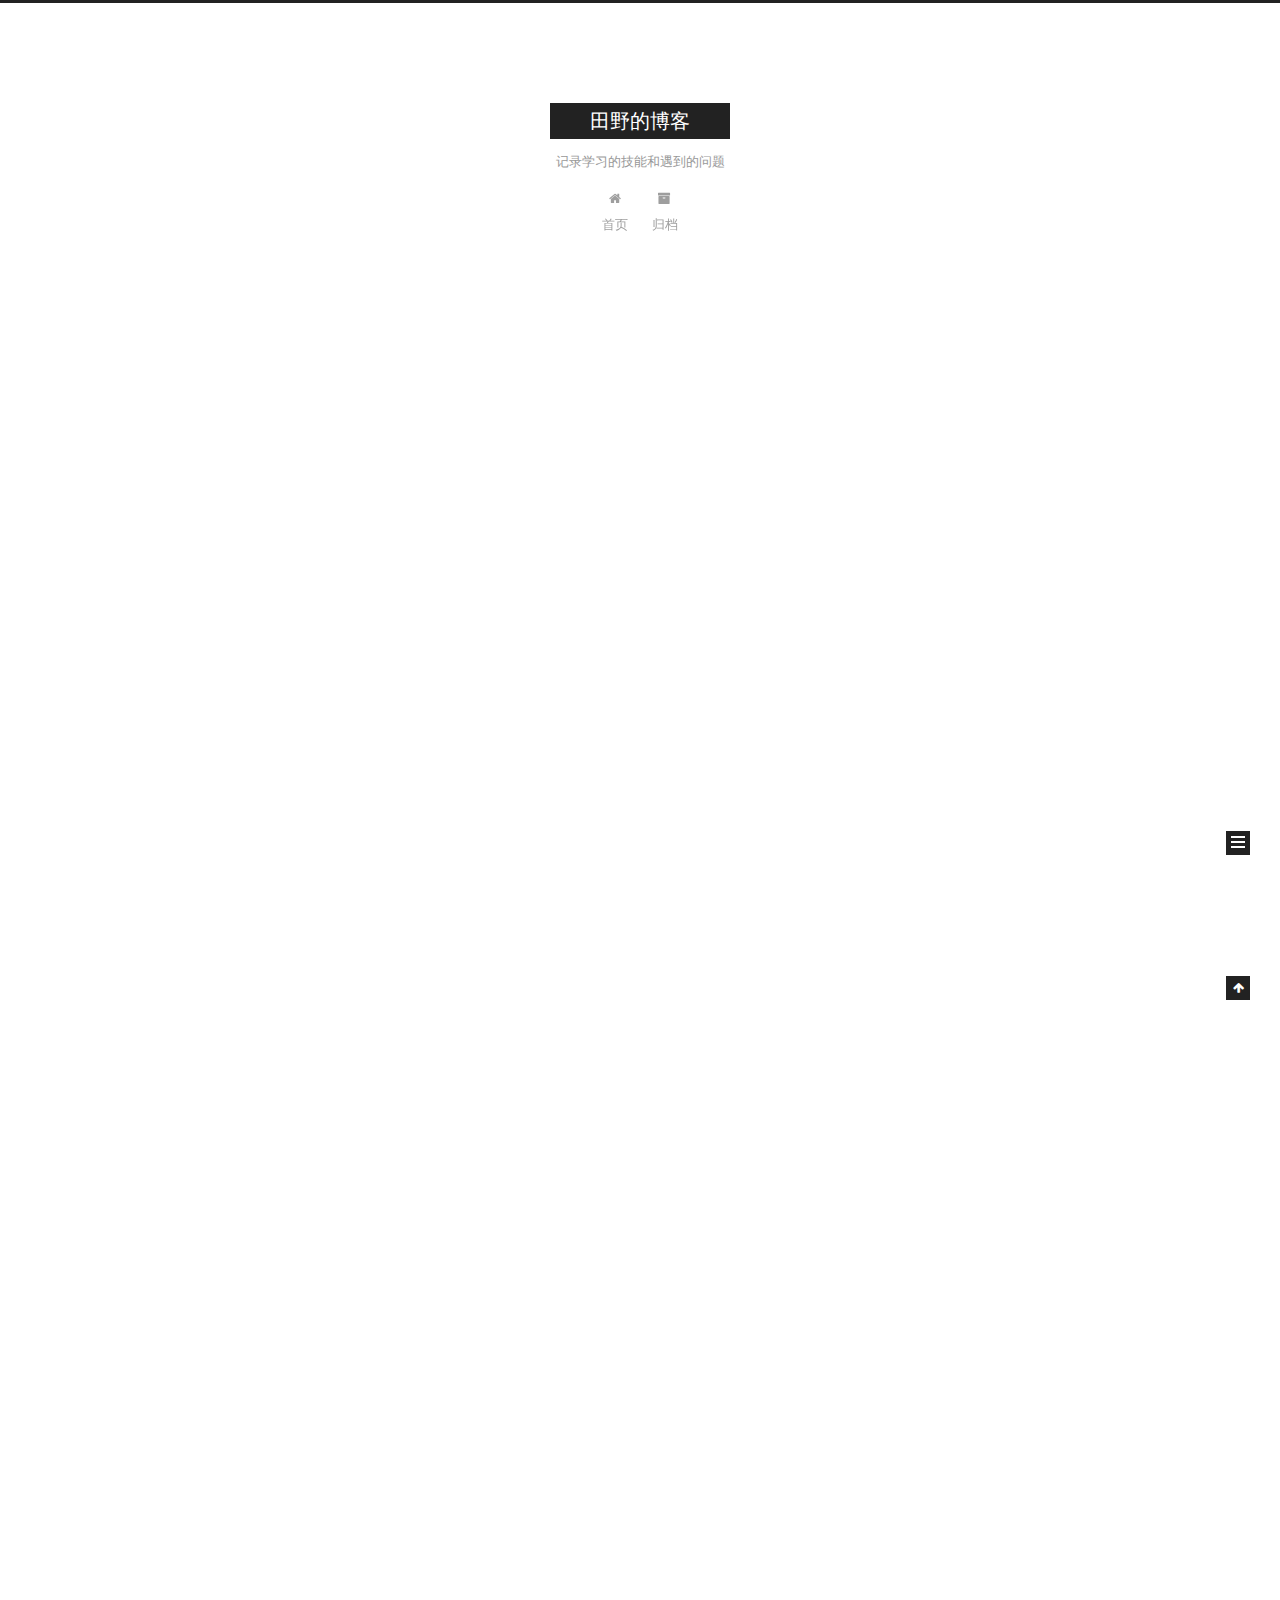
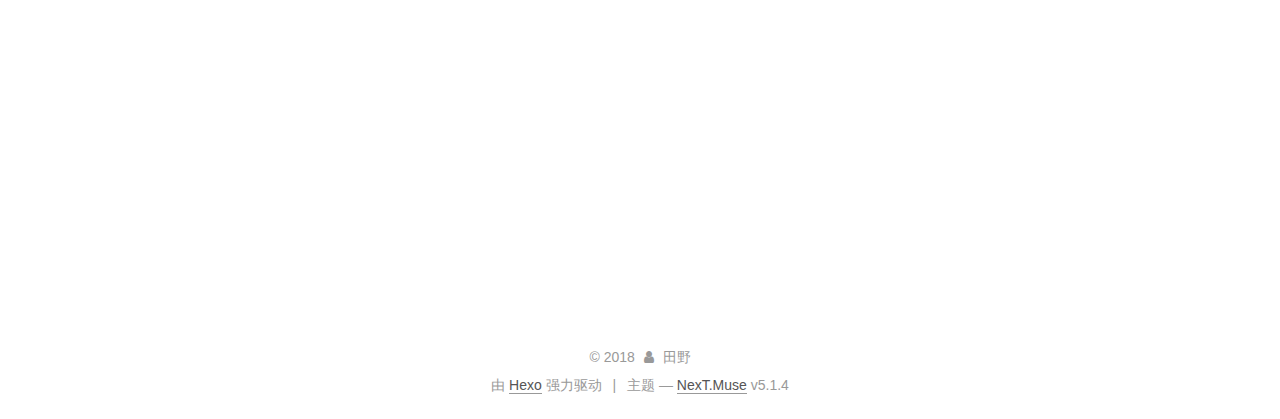
<file: index.html>
<!DOCTYPE html>



  


<html class="theme-next muse use-motion" lang="zh-Hans">
<head>
  <meta charset="UTF-8"/>
<meta http-equiv="X-UA-Compatible" content="IE=edge" />
<meta name="viewport" content="width=device-width, initial-scale=1, maximum-scale=1"/>
<meta name="theme-color" content="#222">









<meta http-equiv="Cache-Control" content="no-transform" />
<meta http-equiv="Cache-Control" content="no-siteapp" />
















  
  
  <link href="/lib/fancybox/source/jquery.fancybox.css?v=2.1.5" rel="stylesheet" type="text/css" />







<link href="/lib/font-awesome/css/font-awesome.min.css?v=4.6.2" rel="stylesheet" type="text/css" />

<link href="/css/main.css?v=5.1.4" rel="stylesheet" type="text/css" />


  <link rel="apple-touch-icon" sizes="180x180" href="/images/apple-touch-icon-next.png?v=5.1.4">


  <link rel="icon" type="image/png" sizes="32x32" href="/images/favicon-32x32-next.png?v=5.1.4">


  <link rel="icon" type="image/png" sizes="16x16" href="/images/favicon-16x16-next.png?v=5.1.4">


  <link rel="mask-icon" href="/images/logo.svg?v=5.1.4" color="#222">





  <meta name="keywords" content="Hexo, NexT" />










<meta name="description" content="web前端开发技术博客">
<meta property="og:type" content="website">
<meta property="og:title" content="田野的博客">
<meta property="og:url" content="http://yoursite.com/index.html">
<meta property="og:site_name" content="田野的博客">
<meta property="og:description" content="web前端开发技术博客">
<meta property="og:locale" content="zh-Hans">
<meta name="twitter:card" content="summary">
<meta name="twitter:title" content="田野的博客">
<meta name="twitter:description" content="web前端开发技术博客">



<script type="text/javascript" id="hexo.configurations">
  var NexT = window.NexT || {};
  var CONFIG = {
    root: '/',
    scheme: 'Muse',
    version: '5.1.4',
    sidebar: {"position":"left","display":"post","offset":12,"b2t":false,"scrollpercent":false,"onmobile":false},
    fancybox: true,
    tabs: true,
    motion: {"enable":true,"async":false,"transition":{"post_block":"fadeIn","post_header":"slideDownIn","post_body":"slideDownIn","coll_header":"slideLeftIn","sidebar":"slideUpIn"}},
    duoshuo: {
      userId: '0',
      author: '博主'
    },
    algolia: {
      applicationID: '',
      apiKey: '',
      indexName: '',
      hits: {"per_page":10},
      labels: {"input_placeholder":"Search for Posts","hits_empty":"We didn't find any results for the search: ${query}","hits_stats":"${hits} results found in ${time} ms"}
    }
  };
</script>



  <link rel="canonical" href="http://yoursite.com/"/>





  <title>田野的博客</title>
  








</head>

<body itemscope itemtype="http://schema.org/WebPage" lang="zh-Hans">

  
  
    
  

  <div class="container sidebar-position-left 
  page-home">
    <div class="headband"></div>

    <header id="header" class="header" itemscope itemtype="http://schema.org/WPHeader">
      <div class="header-inner"><div class="site-brand-wrapper">
  <div class="site-meta ">
    

    <div class="custom-logo-site-title">
      <a href="/"  class="brand" rel="start">
        <span class="logo-line-before"><i></i></span>
        <span class="site-title">田野的博客</span>
        <span class="logo-line-after"><i></i></span>
      </a>
    </div>
      
        <p class="site-subtitle">记录学习的技能和遇到的问题</p>
      
  </div>

  <div class="site-nav-toggle">
    <button>
      <span class="btn-bar"></span>
      <span class="btn-bar"></span>
      <span class="btn-bar"></span>
    </button>
  </div>
</div>

<nav class="site-nav">
  

  
    <ul id="menu" class="menu">
      
        
        <li class="menu-item menu-item-home">
          <a href="/" rel="section">
            
              <i class="menu-item-icon fa fa-fw fa-home"></i> <br />
            
            首页
          </a>
        </li>
      
        
        <li class="menu-item menu-item-archives">
          <a href="/archives/" rel="section">
            
              <i class="menu-item-icon fa fa-fw fa-archive"></i> <br />
            
            归档
          </a>
        </li>
      

      
    </ul>
  

  
</nav>



 </div>
    </header>

    <main id="main" class="main">
      <div class="main-inner">
        <div class="content-wrap">
          <div id="content" class="content">
            
  <section id="posts" class="posts-expand">
    
      

  

  
  
  

  <article class="post post-type-normal" itemscope itemtype="http://schema.org/Article">
  
  
  
  <div class="post-block">
    <link itemprop="mainEntityOfPage" href="http://yoursite.com/2018/05/04/浏览器常见兼容问题/">

    <span hidden itemprop="author" itemscope itemtype="http://schema.org/Person">
      <meta itemprop="name" content="田野">
      <meta itemprop="description" content="">
      <meta itemprop="image" content="/images/avatar.gif">
    </span>

    <span hidden itemprop="publisher" itemscope itemtype="http://schema.org/Organization">
      <meta itemprop="name" content="田野的博客">
    </span>

    
      <header class="post-header">

        
        
          <h1 class="post-title" itemprop="name headline">
                
                <a class="post-title-link" href="/2018/05/04/浏览器常见兼容问题/" itemprop="url">浏览器常见兼容问题</a></h1>
        

        <div class="post-meta">
          <span class="post-time">
            
              <span class="post-meta-item-icon">
                <i class="fa fa-calendar-o"></i>
              </span>
              
                <span class="post-meta-item-text">发表于</span>
              
              <time title="创建于" itemprop="dateCreated datePublished" datetime="2018-05-04T16:19:32+08:00">
                2018-05-04
              </time>
            

            

            
          </span>

          

          
            
          

          
          

          

          

          

        </div>
      </header>
    

    
    
    
    <div class="post-body" itemprop="articleBody">

      
      

      
        
          
            <p>说到浏览器的兼容问题，我们第一反应绝对是万恶的ie了，今天就说一下ie浏览器主要有哪些兼容问题（非css）</p>
<h3 id="通用项目"><a href="#通用项目" class="headerlink" title="通用项目"></a>通用项目</h3><p>在低版本ie浏览器下（包括ie9），所有的get请求都是优先使用缓存的，导致的问题就是实际数据和页面展示的不同（使用的缓存数据），所以前端每次在发起get请求的时候，在后面都需要加一个随机字符串的参数，我们可以统一使用时间戳，具体：_t = new Date().getTime()。</p>
<p>在项目开发中，有的时候需要对时间进行格式化，可以引入时间库例如moment.js也可以自己写一个格式化时间的方法，如果是自己写格式化时间的时候需要注意两点，一是new Data(str)时，这里面的str不同浏览器的兼容性是不同的经过验证通用的格式是‘yyyy/MM/dd hh:mm:ss’，常用的‘yyyy-MM-dd hh:mm:ss’，在低版本ie下是有兼容问题的，谷歌对这种格式也是半兼容的，结果就是格式化都的时间和我们想要的差八小时；第二点是如果传入的时间带毫秒，需要把毫秒去掉，不然ie内核的浏览器不会正常解析时间。</p>
<p>低版本ie（包括9）不兼容console，不打开控制台js会出错，后面的代码不会执行，打开控制台又不会报错，导致开发人员比较迷惑，项目如果要兼容低版本ie，上线前要把所有console去掉，或者加异常处理，切记。</p>
<h3 id="vue项目"><a href="#vue项目" class="headerlink" title="vue项目"></a>vue项目</h3><p>vue可以说是现在最流行的网红框架了，在vue项目中，我们也会遇到一些兼容问题，有些小伙伴会比较迷惑，为什么vue官网上说vue兼容ie9，但是在把项目放在低版本ie中的时候，项目会出现各种各样的问题，一下我会列出几种比较常见的兼容问题</p>
<p>在项目开发的过程中，我们有可能会用到es6新的语言特性，在使用转babel码器转码后，会出现在ie中仍然报错的问题，这是因为Babel默认只转换新的JavaScript句法，而不转换新的API，比如Iterator、Generator、Set、Maps、Proxy、Reflect、Symbol、Promise等全局对象，以及一些定义在全局对象上的方法（比如Object.assign）都不会转码。如果想让这个方法运行，必须使用babel-polyfill，为当前环境提供一个垫片。</p>
<p>如果大家用的vue-cli脚手架搭建的项目，他本身会引用event-source-polyfill，这个工具包工具包在ie下也会出现兼容问题，官方推荐的解决方法是使用eventsource-polyfill工具包替换。</p>
<h3 id="联系方式"><a href="#联系方式" class="headerlink" title="联系方式"></a>联系方式</h3><p>qq: 425323136<br>github: <a href="https://github.com/tianyesh" target="_blank" rel="noopener">tianyesh</a></p>

          
        
      
    </div>
    
    
    

    

    

    

    <footer class="post-footer">
      

      

      

      
      
        <div class="post-eof"></div>
      
    </footer>
  </div>
  
  
  
  </article>


    
      

  

  
  
  

  <article class="post post-type-normal" itemscope itemtype="http://schema.org/Article">
  
  
  
  <div class="post-block">
    <link itemprop="mainEntityOfPage" href="http://yoursite.com/2018/05/02/hello-world/">

    <span hidden itemprop="author" itemscope itemtype="http://schema.org/Person">
      <meta itemprop="name" content="田野">
      <meta itemprop="description" content="">
      <meta itemprop="image" content="/images/avatar.gif">
    </span>

    <span hidden itemprop="publisher" itemscope itemtype="http://schema.org/Organization">
      <meta itemprop="name" content="田野的博客">
    </span>

    
      <header class="post-header">

        
        
          <h1 class="post-title" itemprop="name headline">
                
                <a class="post-title-link" href="/2018/05/02/hello-world/" itemprop="url">第一篇博客</a></h1>
        

        <div class="post-meta">
          <span class="post-time">
            
              <span class="post-meta-item-icon">
                <i class="fa fa-calendar-o"></i>
              </span>
              
                <span class="post-meta-item-text">发表于</span>
              
              <time title="创建于" itemprop="dateCreated datePublished" datetime="2018-05-02T10:32:08+08:00">
                2018-05-02
              </time>
            

            

            
          </span>

          

          
            
          

          
          

          

          

          

        </div>
      </header>
    

    
    
    
    <div class="post-body" itemprop="articleBody">

      
      

      
        
          
            <p>随着工作的时间越来越久，学习的技能和遇到的问题越来越多，决定开一个个人博客，记录下工作中遇到的各种问题，博客会长期更新，小伙伴如果遇到什么问题也可以和我沟通。</p>
<h3 id="联系方式"><a href="#联系方式" class="headerlink" title="联系方式"></a>联系方式</h3><p>qq: 425323136<br>github: <a href="https://github.com/tianyesh" target="_blank" rel="noopener">tianyesh</a></p>

          
        
      
    </div>
    
    
    

    

    

    

    <footer class="post-footer">
      

      

      

      
      
        <div class="post-eof"></div>
      
    </footer>
  </div>
  
  
  
  </article>


    
  </section>

  


          </div>
          


          

        </div>
        
          
  
  <div class="sidebar-toggle">
    <div class="sidebar-toggle-line-wrap">
      <span class="sidebar-toggle-line sidebar-toggle-line-first"></span>
      <span class="sidebar-toggle-line sidebar-toggle-line-middle"></span>
      <span class="sidebar-toggle-line sidebar-toggle-line-last"></span>
    </div>
  </div>

  <aside id="sidebar" class="sidebar">
    
    <div class="sidebar-inner">

      

      

      <section class="site-overview-wrap sidebar-panel sidebar-panel-active">
        <div class="site-overview">
          <div class="site-author motion-element" itemprop="author" itemscope itemtype="http://schema.org/Person">
            
              <p class="site-author-name" itemprop="name">田野</p>
              <p class="site-description motion-element" itemprop="description">web前端开发技术博客</p>
          </div>

          <nav class="site-state motion-element">

            
              <div class="site-state-item site-state-posts">
              
                <a href="/archives/">
              
                  <span class="site-state-item-count">2</span>
                  <span class="site-state-item-name">日志</span>
                </a>
              </div>
            

            

            

          </nav>

          

          

          
          

          
          

          

        </div>
      </section>

      

      

    </div>
  </aside>


        
      </div>
    </main>

    <footer id="footer" class="footer">
      <div class="footer-inner">
        <div class="copyright">&copy; <span itemprop="copyrightYear">2018</span>
  <span class="with-love">
    <i class="fa fa-user"></i>
  </span>
  <span class="author" itemprop="copyrightHolder">田野</span>

  
</div>


  <div class="powered-by">由 <a class="theme-link" target="_blank" href="https://hexo.io">Hexo</a> 强力驱动</div>



  <span class="post-meta-divider">|</span>



  <div class="theme-info">主题 &mdash; <a class="theme-link" target="_blank" href="https://github.com/iissnan/hexo-theme-next">NexT.Muse</a> v5.1.4</div>




        







        
      </div>
    </footer>

    
      <div class="back-to-top">
        <i class="fa fa-arrow-up"></i>
        
      </div>
    

    

  </div>

  

<script type="text/javascript">
  if (Object.prototype.toString.call(window.Promise) !== '[object Function]') {
    window.Promise = null;
  }
</script>









  












  
  
    <script type="text/javascript" src="/lib/jquery/index.js?v=2.1.3"></script>
  

  
  
    <script type="text/javascript" src="/lib/fastclick/lib/fastclick.min.js?v=1.0.6"></script>
  

  
  
    <script type="text/javascript" src="/lib/jquery_lazyload/jquery.lazyload.js?v=1.9.7"></script>
  

  
  
    <script type="text/javascript" src="/lib/velocity/velocity.min.js?v=1.2.1"></script>
  

  
  
    <script type="text/javascript" src="/lib/velocity/velocity.ui.min.js?v=1.2.1"></script>
  

  
  
    <script type="text/javascript" src="/lib/fancybox/source/jquery.fancybox.pack.js?v=2.1.5"></script>
  


  


  <script type="text/javascript" src="/js/src/utils.js?v=5.1.4"></script>

  <script type="text/javascript" src="/js/src/motion.js?v=5.1.4"></script>



  
  

  

  


  <script type="text/javascript" src="/js/src/bootstrap.js?v=5.1.4"></script>



  


  




	





  





  












  





  

  

  

  
  

  

  

  

</body>
</html>
</file>
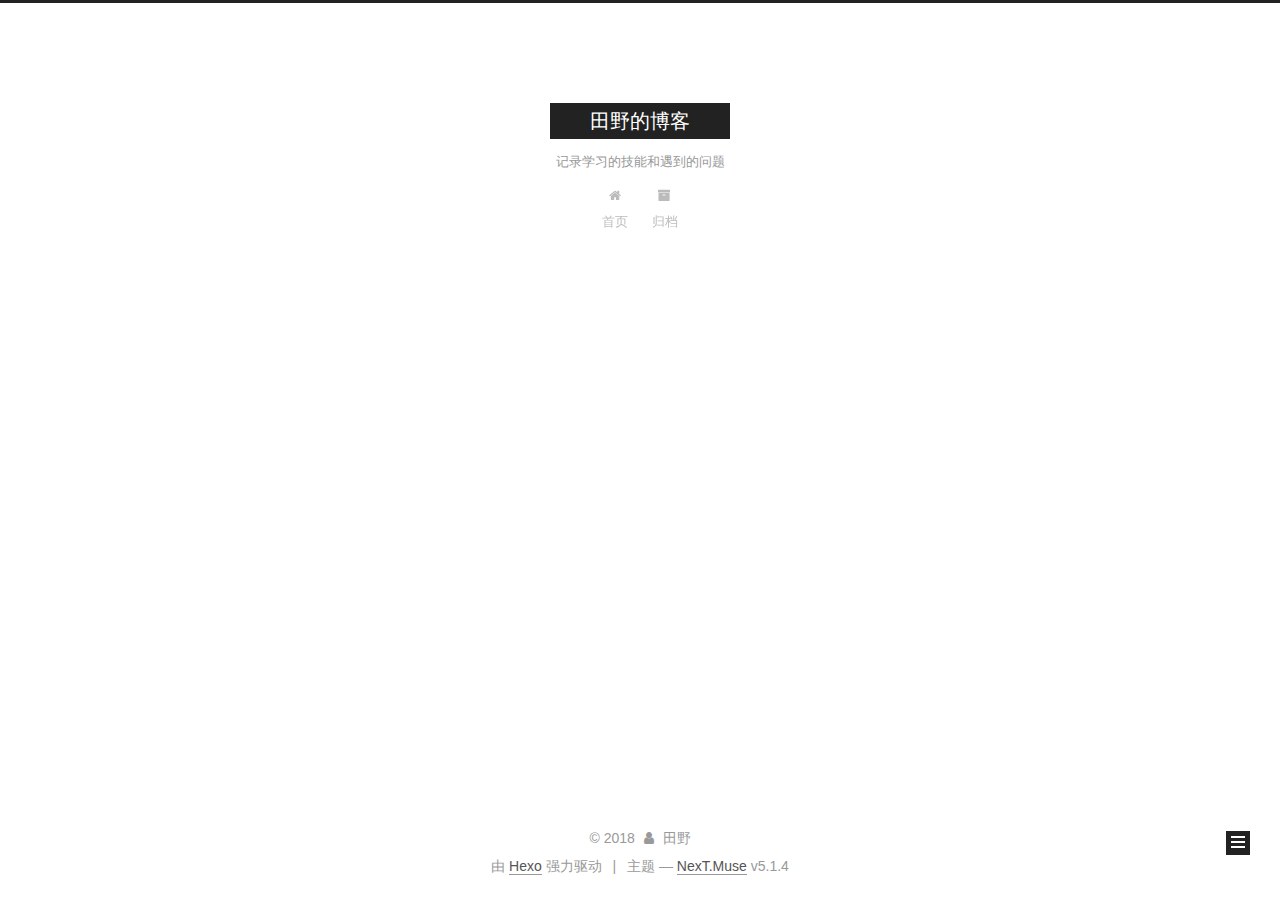
<file: archives/index.html>
<!DOCTYPE html>



  


<html class="theme-next muse use-motion" lang="zh-Hans">
<head>
  <meta charset="UTF-8"/>
<meta http-equiv="X-UA-Compatible" content="IE=edge" />
<meta name="viewport" content="width=device-width, initial-scale=1, maximum-scale=1"/>
<meta name="theme-color" content="#222">









<meta http-equiv="Cache-Control" content="no-transform" />
<meta http-equiv="Cache-Control" content="no-siteapp" />
















  
  
  <link href="/lib/fancybox/source/jquery.fancybox.css?v=2.1.5" rel="stylesheet" type="text/css" />







<link href="/lib/font-awesome/css/font-awesome.min.css?v=4.6.2" rel="stylesheet" type="text/css" />

<link href="/css/main.css?v=5.1.4" rel="stylesheet" type="text/css" />


  <link rel="apple-touch-icon" sizes="180x180" href="/images/apple-touch-icon-next.png?v=5.1.4">


  <link rel="icon" type="image/png" sizes="32x32" href="/images/favicon-32x32-next.png?v=5.1.4">


  <link rel="icon" type="image/png" sizes="16x16" href="/images/favicon-16x16-next.png?v=5.1.4">


  <link rel="mask-icon" href="/images/logo.svg?v=5.1.4" color="#222">





  <meta name="keywords" content="Hexo, NexT" />










<meta name="description" content="web前端开发技术博客">
<meta property="og:type" content="website">
<meta property="og:title" content="田野的博客">
<meta property="og:url" content="http://yoursite.com/archives/index.html">
<meta property="og:site_name" content="田野的博客">
<meta property="og:description" content="web前端开发技术博客">
<meta property="og:locale" content="zh-Hans">
<meta name="twitter:card" content="summary">
<meta name="twitter:title" content="田野的博客">
<meta name="twitter:description" content="web前端开发技术博客">



<script type="text/javascript" id="hexo.configurations">
  var NexT = window.NexT || {};
  var CONFIG = {
    root: '/',
    scheme: 'Muse',
    version: '5.1.4',
    sidebar: {"position":"left","display":"post","offset":12,"b2t":false,"scrollpercent":false,"onmobile":false},
    fancybox: true,
    tabs: true,
    motion: {"enable":true,"async":false,"transition":{"post_block":"fadeIn","post_header":"slideDownIn","post_body":"slideDownIn","coll_header":"slideLeftIn","sidebar":"slideUpIn"}},
    duoshuo: {
      userId: '0',
      author: '博主'
    },
    algolia: {
      applicationID: '',
      apiKey: '',
      indexName: '',
      hits: {"per_page":10},
      labels: {"input_placeholder":"Search for Posts","hits_empty":"We didn't find any results for the search: ${query}","hits_stats":"${hits} results found in ${time} ms"}
    }
  };
</script>



  <link rel="canonical" href="http://yoursite.com/archives/"/>





  <title>归档 | 田野的博客</title>
  








</head>

<body itemscope itemtype="http://schema.org/WebPage" lang="zh-Hans">

  
  
    
  

  <div class="container sidebar-position-left page-archive">
    <div class="headband"></div>

    <header id="header" class="header" itemscope itemtype="http://schema.org/WPHeader">
      <div class="header-inner"><div class="site-brand-wrapper">
  <div class="site-meta ">
    

    <div class="custom-logo-site-title">
      <a href="/"  class="brand" rel="start">
        <span class="logo-line-before"><i></i></span>
        <span class="site-title">田野的博客</span>
        <span class="logo-line-after"><i></i></span>
      </a>
    </div>
      
        <p class="site-subtitle">记录学习的技能和遇到的问题</p>
      
  </div>

  <div class="site-nav-toggle">
    <button>
      <span class="btn-bar"></span>
      <span class="btn-bar"></span>
      <span class="btn-bar"></span>
    </button>
  </div>
</div>

<nav class="site-nav">
  

  
    <ul id="menu" class="menu">
      
        
        <li class="menu-item menu-item-home">
          <a href="/" rel="section">
            
              <i class="menu-item-icon fa fa-fw fa-home"></i> <br />
            
            首页
          </a>
        </li>
      
        
        <li class="menu-item menu-item-archives">
          <a href="/archives/" rel="section">
            
              <i class="menu-item-icon fa fa-fw fa-archive"></i> <br />
            
            归档
          </a>
        </li>
      

      
    </ul>
  

  
</nav>



 </div>
    </header>

    <main id="main" class="main">
      <div class="main-inner">
        <div class="content-wrap">
          <div id="content" class="content">
            

  
  
  
  <div class="post-block archive">
    <div id="posts" class="posts-collapse">
      <span class="archive-move-on"></span>

      <span class="archive-page-counter">
        
        
        
          
        
        嗯..! 目前共计 2 篇日志。 继续努力。
      </span>

      

        
        
        

        
          
          <div class="collection-title">
            <h1 class="archive-year" id="archive-year-2018">2018</h1>
          </div>
        
        

        

  <article class="post post-type-normal" itemscope itemtype="http://schema.org/Article">
    <header class="post-header">

      <h2 class="post-title">
        
            <a class="post-title-link" href="/2018/05/04/浏览器常见兼容问题/" itemprop="url">
              
                <span itemprop="name">浏览器常见兼容问题</span>
              
            </a>
        
      </h2>

      <div class="post-meta">
        <time class="post-time" itemprop="dateCreated"
              datetime="2018-05-04T16:19:32+08:00"
              content="2018-05-04" >
          05-04
        </time>
      </div>

    </header>
  </article>



      

        
        
        

        
        

        

  <article class="post post-type-normal" itemscope itemtype="http://schema.org/Article">
    <header class="post-header">

      <h2 class="post-title">
        
            <a class="post-title-link" href="/2018/05/02/hello-world/" itemprop="url">
              
                <span itemprop="name">第一篇博客</span>
              
            </a>
        
      </h2>

      <div class="post-meta">
        <time class="post-time" itemprop="dateCreated"
              datetime="2018-05-02T10:32:08+08:00"
              content="2018-05-02" >
          05-02
        </time>
      </div>

    </header>
  </article>



      

    </div>
  </div>
  
  
  

  



          </div>
          


          

        </div>
        
          
  
  <div class="sidebar-toggle">
    <div class="sidebar-toggle-line-wrap">
      <span class="sidebar-toggle-line sidebar-toggle-line-first"></span>
      <span class="sidebar-toggle-line sidebar-toggle-line-middle"></span>
      <span class="sidebar-toggle-line sidebar-toggle-line-last"></span>
    </div>
  </div>

  <aside id="sidebar" class="sidebar">
    
    <div class="sidebar-inner">

      

      

      <section class="site-overview-wrap sidebar-panel sidebar-panel-active">
        <div class="site-overview">
          <div class="site-author motion-element" itemprop="author" itemscope itemtype="http://schema.org/Person">
            
              <p class="site-author-name" itemprop="name">田野</p>
              <p class="site-description motion-element" itemprop="description">web前端开发技术博客</p>
          </div>

          <nav class="site-state motion-element">

            
              <div class="site-state-item site-state-posts">
              
                <a href="/archives/">
              
                  <span class="site-state-item-count">2</span>
                  <span class="site-state-item-name">日志</span>
                </a>
              </div>
            

            

            

          </nav>

          

          

          
          

          
          

          

        </div>
      </section>

      

      

    </div>
  </aside>


        
      </div>
    </main>

    <footer id="footer" class="footer">
      <div class="footer-inner">
        <div class="copyright">&copy; <span itemprop="copyrightYear">2018</span>
  <span class="with-love">
    <i class="fa fa-user"></i>
  </span>
  <span class="author" itemprop="copyrightHolder">田野</span>

  
</div>


  <div class="powered-by">由 <a class="theme-link" target="_blank" href="https://hexo.io">Hexo</a> 强力驱动</div>



  <span class="post-meta-divider">|</span>



  <div class="theme-info">主题 &mdash; <a class="theme-link" target="_blank" href="https://github.com/iissnan/hexo-theme-next">NexT.Muse</a> v5.1.4</div>




        







        
      </div>
    </footer>

    
      <div class="back-to-top">
        <i class="fa fa-arrow-up"></i>
        
      </div>
    

    

  </div>

  

<script type="text/javascript">
  if (Object.prototype.toString.call(window.Promise) !== '[object Function]') {
    window.Promise = null;
  }
</script>









  












  
  
    <script type="text/javascript" src="/lib/jquery/index.js?v=2.1.3"></script>
  

  
  
    <script type="text/javascript" src="/lib/fastclick/lib/fastclick.min.js?v=1.0.6"></script>
  

  
  
    <script type="text/javascript" src="/lib/jquery_lazyload/jquery.lazyload.js?v=1.9.7"></script>
  

  
  
    <script type="text/javascript" src="/lib/velocity/velocity.min.js?v=1.2.1"></script>
  

  
  
    <script type="text/javascript" src="/lib/velocity/velocity.ui.min.js?v=1.2.1"></script>
  

  
  
    <script type="text/javascript" src="/lib/fancybox/source/jquery.fancybox.pack.js?v=2.1.5"></script>
  


  


  <script type="text/javascript" src="/js/src/utils.js?v=5.1.4"></script>

  <script type="text/javascript" src="/js/src/motion.js?v=5.1.4"></script>



  
  

  

  


  <script type="text/javascript" src="/js/src/bootstrap.js?v=5.1.4"></script>



  


  




	





  





  












  





  

  

  

  
  

  

  

  

</body>
</html>
</file>
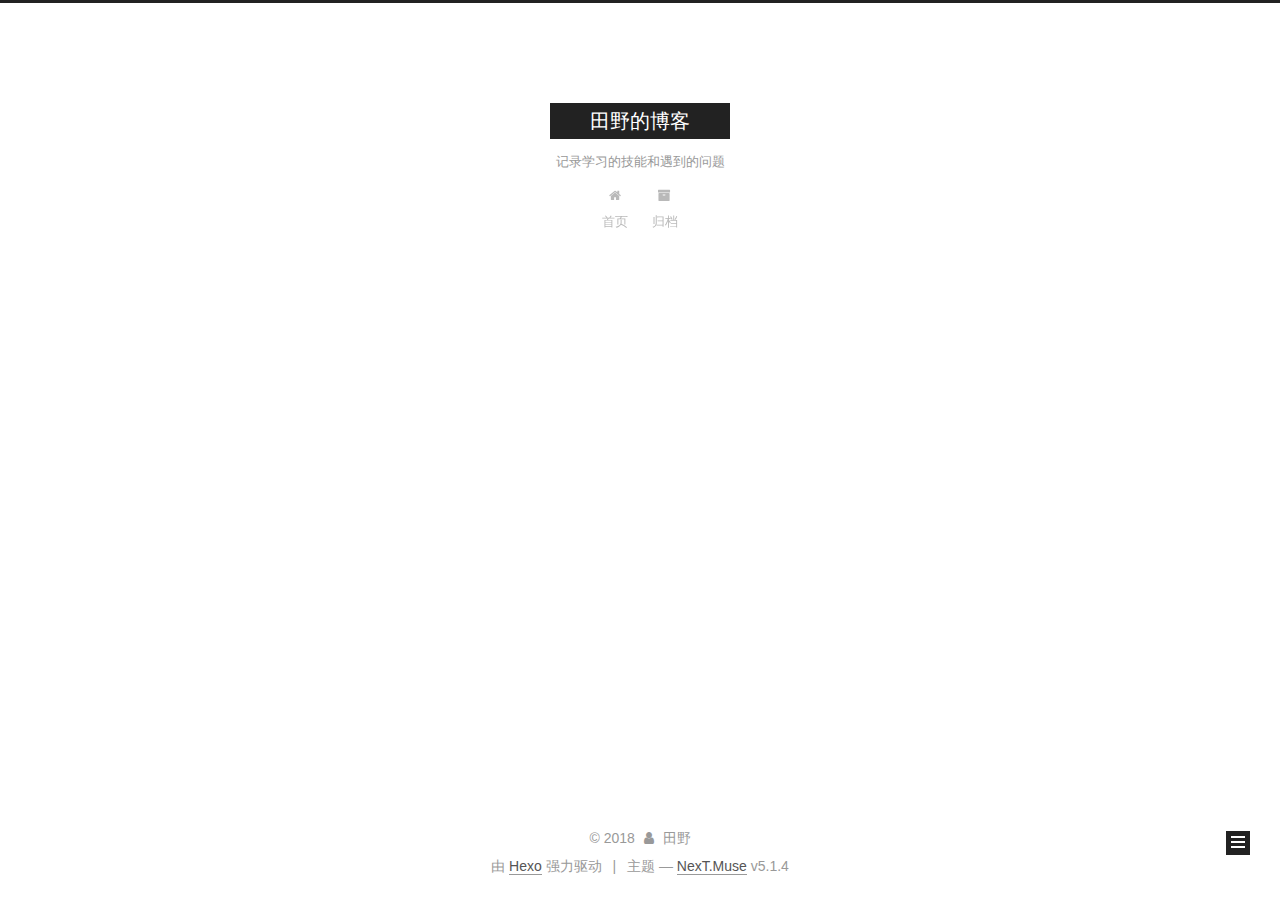
<file: archives/2018/index.html>
<!DOCTYPE html>



  


<html class="theme-next muse use-motion" lang="zh-Hans">
<head>
  <meta charset="UTF-8"/>
<meta http-equiv="X-UA-Compatible" content="IE=edge" />
<meta name="viewport" content="width=device-width, initial-scale=1, maximum-scale=1"/>
<meta name="theme-color" content="#222">









<meta http-equiv="Cache-Control" content="no-transform" />
<meta http-equiv="Cache-Control" content="no-siteapp" />
















  
  
  <link href="/lib/fancybox/source/jquery.fancybox.css?v=2.1.5" rel="stylesheet" type="text/css" />







<link href="/lib/font-awesome/css/font-awesome.min.css?v=4.6.2" rel="stylesheet" type="text/css" />

<link href="/css/main.css?v=5.1.4" rel="stylesheet" type="text/css" />


  <link rel="apple-touch-icon" sizes="180x180" href="/images/apple-touch-icon-next.png?v=5.1.4">


  <link rel="icon" type="image/png" sizes="32x32" href="/images/favicon-32x32-next.png?v=5.1.4">


  <link rel="icon" type="image/png" sizes="16x16" href="/images/favicon-16x16-next.png?v=5.1.4">


  <link rel="mask-icon" href="/images/logo.svg?v=5.1.4" color="#222">





  <meta name="keywords" content="Hexo, NexT" />










<meta name="description" content="web前端开发技术博客">
<meta property="og:type" content="website">
<meta property="og:title" content="田野的博客">
<meta property="og:url" content="http://yoursite.com/archives/2018/index.html">
<meta property="og:site_name" content="田野的博客">
<meta property="og:description" content="web前端开发技术博客">
<meta property="og:locale" content="zh-Hans">
<meta name="twitter:card" content="summary">
<meta name="twitter:title" content="田野的博客">
<meta name="twitter:description" content="web前端开发技术博客">



<script type="text/javascript" id="hexo.configurations">
  var NexT = window.NexT || {};
  var CONFIG = {
    root: '/',
    scheme: 'Muse',
    version: '5.1.4',
    sidebar: {"position":"left","display":"post","offset":12,"b2t":false,"scrollpercent":false,"onmobile":false},
    fancybox: true,
    tabs: true,
    motion: {"enable":true,"async":false,"transition":{"post_block":"fadeIn","post_header":"slideDownIn","post_body":"slideDownIn","coll_header":"slideLeftIn","sidebar":"slideUpIn"}},
    duoshuo: {
      userId: '0',
      author: '博主'
    },
    algolia: {
      applicationID: '',
      apiKey: '',
      indexName: '',
      hits: {"per_page":10},
      labels: {"input_placeholder":"Search for Posts","hits_empty":"We didn't find any results for the search: ${query}","hits_stats":"${hits} results found in ${time} ms"}
    }
  };
</script>



  <link rel="canonical" href="http://yoursite.com/archives/2018/"/>





  <title>归档 | 田野的博客</title>
  








</head>

<body itemscope itemtype="http://schema.org/WebPage" lang="zh-Hans">

  
  
    
  

  <div class="container sidebar-position-left page-archive">
    <div class="headband"></div>

    <header id="header" class="header" itemscope itemtype="http://schema.org/WPHeader">
      <div class="header-inner"><div class="site-brand-wrapper">
  <div class="site-meta ">
    

    <div class="custom-logo-site-title">
      <a href="/"  class="brand" rel="start">
        <span class="logo-line-before"><i></i></span>
        <span class="site-title">田野的博客</span>
        <span class="logo-line-after"><i></i></span>
      </a>
    </div>
      
        <p class="site-subtitle">记录学习的技能和遇到的问题</p>
      
  </div>

  <div class="site-nav-toggle">
    <button>
      <span class="btn-bar"></span>
      <span class="btn-bar"></span>
      <span class="btn-bar"></span>
    </button>
  </div>
</div>

<nav class="site-nav">
  

  
    <ul id="menu" class="menu">
      
        
        <li class="menu-item menu-item-home">
          <a href="/" rel="section">
            
              <i class="menu-item-icon fa fa-fw fa-home"></i> <br />
            
            首页
          </a>
        </li>
      
        
        <li class="menu-item menu-item-archives">
          <a href="/archives/" rel="section">
            
              <i class="menu-item-icon fa fa-fw fa-archive"></i> <br />
            
            归档
          </a>
        </li>
      

      
    </ul>
  

  
</nav>



 </div>
    </header>

    <main id="main" class="main">
      <div class="main-inner">
        <div class="content-wrap">
          <div id="content" class="content">
            

  
  
  
  <div class="post-block archive">
    <div id="posts" class="posts-collapse">
      <span class="archive-move-on"></span>

      <span class="archive-page-counter">
        
        
        
          
        
        嗯..! 目前共计 2 篇日志。 继续努力。
      </span>

      

        
        
        

        
          
          <div class="collection-title">
            <h1 class="archive-year" id="archive-year-2018">2018</h1>
          </div>
        
        

        

  <article class="post post-type-normal" itemscope itemtype="http://schema.org/Article">
    <header class="post-header">

      <h2 class="post-title">
        
            <a class="post-title-link" href="/2018/05/04/浏览器常见兼容问题/" itemprop="url">
              
                <span itemprop="name">浏览器常见兼容问题</span>
              
            </a>
        
      </h2>

      <div class="post-meta">
        <time class="post-time" itemprop="dateCreated"
              datetime="2018-05-04T16:19:32+08:00"
              content="2018-05-04" >
          05-04
        </time>
      </div>

    </header>
  </article>



      

        
        
        

        
        

        

  <article class="post post-type-normal" itemscope itemtype="http://schema.org/Article">
    <header class="post-header">

      <h2 class="post-title">
        
            <a class="post-title-link" href="/2018/05/02/hello-world/" itemprop="url">
              
                <span itemprop="name">第一篇博客</span>
              
            </a>
        
      </h2>

      <div class="post-meta">
        <time class="post-time" itemprop="dateCreated"
              datetime="2018-05-02T10:32:08+08:00"
              content="2018-05-02" >
          05-02
        </time>
      </div>

    </header>
  </article>



      

    </div>
  </div>
  
  
  

  



          </div>
          


          

        </div>
        
          
  
  <div class="sidebar-toggle">
    <div class="sidebar-toggle-line-wrap">
      <span class="sidebar-toggle-line sidebar-toggle-line-first"></span>
      <span class="sidebar-toggle-line sidebar-toggle-line-middle"></span>
      <span class="sidebar-toggle-line sidebar-toggle-line-last"></span>
    </div>
  </div>

  <aside id="sidebar" class="sidebar">
    
    <div class="sidebar-inner">

      

      

      <section class="site-overview-wrap sidebar-panel sidebar-panel-active">
        <div class="site-overview">
          <div class="site-author motion-element" itemprop="author" itemscope itemtype="http://schema.org/Person">
            
              <p class="site-author-name" itemprop="name">田野</p>
              <p class="site-description motion-element" itemprop="description">web前端开发技术博客</p>
          </div>

          <nav class="site-state motion-element">

            
              <div class="site-state-item site-state-posts">
              
                <a href="/archives/">
              
                  <span class="site-state-item-count">2</span>
                  <span class="site-state-item-name">日志</span>
                </a>
              </div>
            

            

            

          </nav>

          

          

          
          

          
          

          

        </div>
      </section>

      

      

    </div>
  </aside>


        
      </div>
    </main>

    <footer id="footer" class="footer">
      <div class="footer-inner">
        <div class="copyright">&copy; <span itemprop="copyrightYear">2018</span>
  <span class="with-love">
    <i class="fa fa-user"></i>
  </span>
  <span class="author" itemprop="copyrightHolder">田野</span>

  
</div>


  <div class="powered-by">由 <a class="theme-link" target="_blank" href="https://hexo.io">Hexo</a> 强力驱动</div>



  <span class="post-meta-divider">|</span>



  <div class="theme-info">主题 &mdash; <a class="theme-link" target="_blank" href="https://github.com/iissnan/hexo-theme-next">NexT.Muse</a> v5.1.4</div>




        







        
      </div>
    </footer>

    
      <div class="back-to-top">
        <i class="fa fa-arrow-up"></i>
        
      </div>
    

    

  </div>

  

<script type="text/javascript">
  if (Object.prototype.toString.call(window.Promise) !== '[object Function]') {
    window.Promise = null;
  }
</script>









  












  
  
    <script type="text/javascript" src="/lib/jquery/index.js?v=2.1.3"></script>
  

  
  
    <script type="text/javascript" src="/lib/fastclick/lib/fastclick.min.js?v=1.0.6"></script>
  

  
  
    <script type="text/javascript" src="/lib/jquery_lazyload/jquery.lazyload.js?v=1.9.7"></script>
  

  
  
    <script type="text/javascript" src="/lib/velocity/velocity.min.js?v=1.2.1"></script>
  

  
  
    <script type="text/javascript" src="/lib/velocity/velocity.ui.min.js?v=1.2.1"></script>
  

  
  
    <script type="text/javascript" src="/lib/fancybox/source/jquery.fancybox.pack.js?v=2.1.5"></script>
  


  


  <script type="text/javascript" src="/js/src/utils.js?v=5.1.4"></script>

  <script type="text/javascript" src="/js/src/motion.js?v=5.1.4"></script>



  
  

  

  


  <script type="text/javascript" src="/js/src/bootstrap.js?v=5.1.4"></script>



  


  




	





  





  












  





  

  

  

  
  

  

  

  

</body>
</html>
</file>
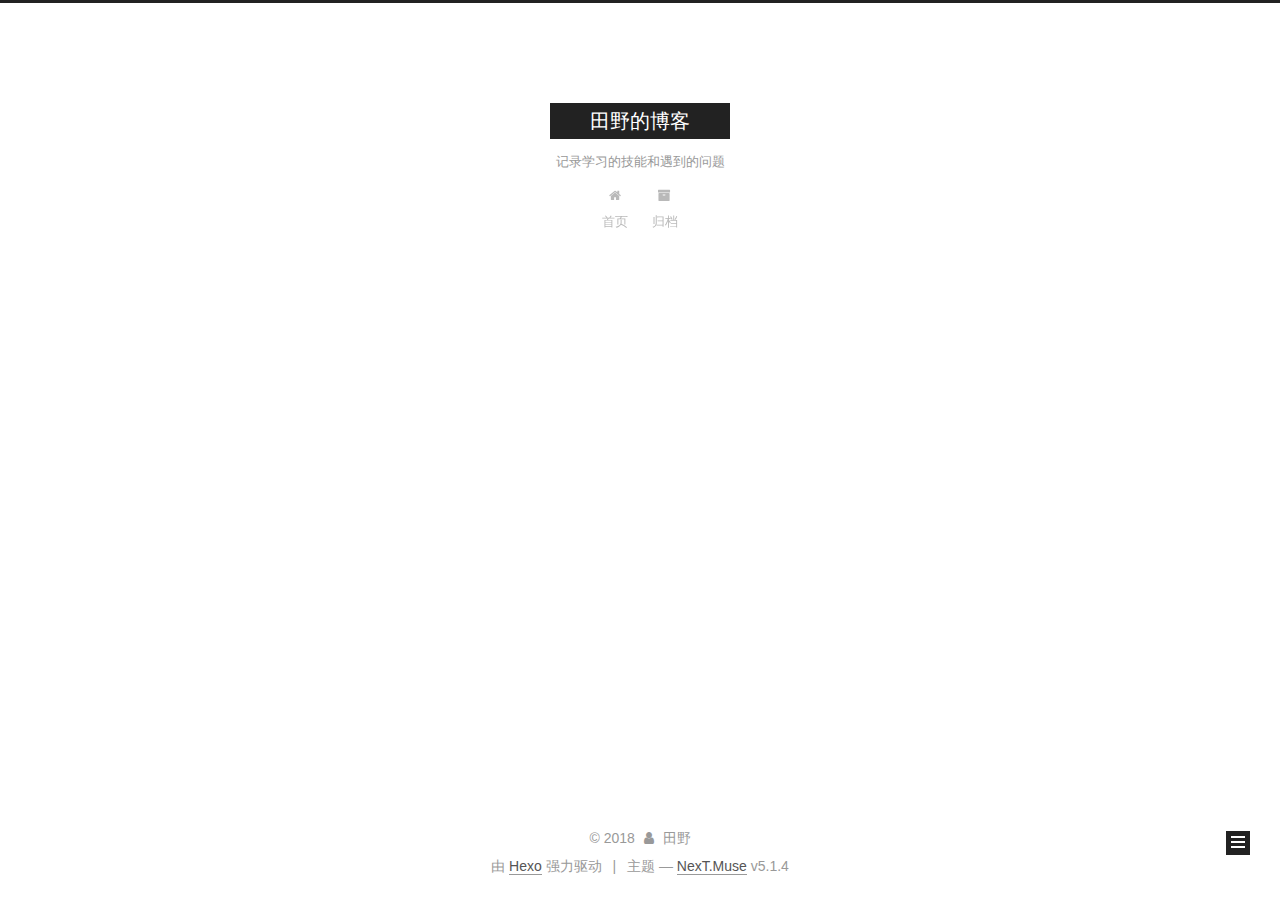
<file: archives/2018/05/index.html>
<!DOCTYPE html>



  


<html class="theme-next muse use-motion" lang="zh-Hans">
<head>
  <meta charset="UTF-8"/>
<meta http-equiv="X-UA-Compatible" content="IE=edge" />
<meta name="viewport" content="width=device-width, initial-scale=1, maximum-scale=1"/>
<meta name="theme-color" content="#222">









<meta http-equiv="Cache-Control" content="no-transform" />
<meta http-equiv="Cache-Control" content="no-siteapp" />
















  
  
  <link href="/lib/fancybox/source/jquery.fancybox.css?v=2.1.5" rel="stylesheet" type="text/css" />







<link href="/lib/font-awesome/css/font-awesome.min.css?v=4.6.2" rel="stylesheet" type="text/css" />

<link href="/css/main.css?v=5.1.4" rel="stylesheet" type="text/css" />


  <link rel="apple-touch-icon" sizes="180x180" href="/images/apple-touch-icon-next.png?v=5.1.4">


  <link rel="icon" type="image/png" sizes="32x32" href="/images/favicon-32x32-next.png?v=5.1.4">


  <link rel="icon" type="image/png" sizes="16x16" href="/images/favicon-16x16-next.png?v=5.1.4">


  <link rel="mask-icon" href="/images/logo.svg?v=5.1.4" color="#222">





  <meta name="keywords" content="Hexo, NexT" />










<meta name="description" content="web前端开发技术博客">
<meta property="og:type" content="website">
<meta property="og:title" content="田野的博客">
<meta property="og:url" content="http://yoursite.com/archives/2018/05/index.html">
<meta property="og:site_name" content="田野的博客">
<meta property="og:description" content="web前端开发技术博客">
<meta property="og:locale" content="zh-Hans">
<meta name="twitter:card" content="summary">
<meta name="twitter:title" content="田野的博客">
<meta name="twitter:description" content="web前端开发技术博客">



<script type="text/javascript" id="hexo.configurations">
  var NexT = window.NexT || {};
  var CONFIG = {
    root: '/',
    scheme: 'Muse',
    version: '5.1.4',
    sidebar: {"position":"left","display":"post","offset":12,"b2t":false,"scrollpercent":false,"onmobile":false},
    fancybox: true,
    tabs: true,
    motion: {"enable":true,"async":false,"transition":{"post_block":"fadeIn","post_header":"slideDownIn","post_body":"slideDownIn","coll_header":"slideLeftIn","sidebar":"slideUpIn"}},
    duoshuo: {
      userId: '0',
      author: '博主'
    },
    algolia: {
      applicationID: '',
      apiKey: '',
      indexName: '',
      hits: {"per_page":10},
      labels: {"input_placeholder":"Search for Posts","hits_empty":"We didn't find any results for the search: ${query}","hits_stats":"${hits} results found in ${time} ms"}
    }
  };
</script>



  <link rel="canonical" href="http://yoursite.com/archives/2018/05/"/>





  <title>归档 | 田野的博客</title>
  








</head>

<body itemscope itemtype="http://schema.org/WebPage" lang="zh-Hans">

  
  
    
  

  <div class="container sidebar-position-left page-archive">
    <div class="headband"></div>

    <header id="header" class="header" itemscope itemtype="http://schema.org/WPHeader">
      <div class="header-inner"><div class="site-brand-wrapper">
  <div class="site-meta ">
    

    <div class="custom-logo-site-title">
      <a href="/"  class="brand" rel="start">
        <span class="logo-line-before"><i></i></span>
        <span class="site-title">田野的博客</span>
        <span class="logo-line-after"><i></i></span>
      </a>
    </div>
      
        <p class="site-subtitle">记录学习的技能和遇到的问题</p>
      
  </div>

  <div class="site-nav-toggle">
    <button>
      <span class="btn-bar"></span>
      <span class="btn-bar"></span>
      <span class="btn-bar"></span>
    </button>
  </div>
</div>

<nav class="site-nav">
  

  
    <ul id="menu" class="menu">
      
        
        <li class="menu-item menu-item-home">
          <a href="/" rel="section">
            
              <i class="menu-item-icon fa fa-fw fa-home"></i> <br />
            
            首页
          </a>
        </li>
      
        
        <li class="menu-item menu-item-archives">
          <a href="/archives/" rel="section">
            
              <i class="menu-item-icon fa fa-fw fa-archive"></i> <br />
            
            归档
          </a>
        </li>
      

      
    </ul>
  

  
</nav>



 </div>
    </header>

    <main id="main" class="main">
      <div class="main-inner">
        <div class="content-wrap">
          <div id="content" class="content">
            

  
  
  
  <div class="post-block archive">
    <div id="posts" class="posts-collapse">
      <span class="archive-move-on"></span>

      <span class="archive-page-counter">
        
        
        
          
        
        嗯..! 目前共计 2 篇日志。 继续努力。
      </span>

      

        
        
        

        
          
          <div class="collection-title">
            <h1 class="archive-year" id="archive-year-2018">2018</h1>
          </div>
        
        

        

  <article class="post post-type-normal" itemscope itemtype="http://schema.org/Article">
    <header class="post-header">

      <h2 class="post-title">
        
            <a class="post-title-link" href="/2018/05/04/浏览器常见兼容问题/" itemprop="url">
              
                <span itemprop="name">浏览器常见兼容问题</span>
              
            </a>
        
      </h2>

      <div class="post-meta">
        <time class="post-time" itemprop="dateCreated"
              datetime="2018-05-04T16:19:32+08:00"
              content="2018-05-04" >
          05-04
        </time>
      </div>

    </header>
  </article>



      

        
        
        

        
        

        

  <article class="post post-type-normal" itemscope itemtype="http://schema.org/Article">
    <header class="post-header">

      <h2 class="post-title">
        
            <a class="post-title-link" href="/2018/05/02/hello-world/" itemprop="url">
              
                <span itemprop="name">第一篇博客</span>
              
            </a>
        
      </h2>

      <div class="post-meta">
        <time class="post-time" itemprop="dateCreated"
              datetime="2018-05-02T10:32:08+08:00"
              content="2018-05-02" >
          05-02
        </time>
      </div>

    </header>
  </article>



      

    </div>
  </div>
  
  
  

  



          </div>
          


          

        </div>
        
          
  
  <div class="sidebar-toggle">
    <div class="sidebar-toggle-line-wrap">
      <span class="sidebar-toggle-line sidebar-toggle-line-first"></span>
      <span class="sidebar-toggle-line sidebar-toggle-line-middle"></span>
      <span class="sidebar-toggle-line sidebar-toggle-line-last"></span>
    </div>
  </div>

  <aside id="sidebar" class="sidebar">
    
    <div class="sidebar-inner">

      

      

      <section class="site-overview-wrap sidebar-panel sidebar-panel-active">
        <div class="site-overview">
          <div class="site-author motion-element" itemprop="author" itemscope itemtype="http://schema.org/Person">
            
              <p class="site-author-name" itemprop="name">田野</p>
              <p class="site-description motion-element" itemprop="description">web前端开发技术博客</p>
          </div>

          <nav class="site-state motion-element">

            
              <div class="site-state-item site-state-posts">
              
                <a href="/archives/">
              
                  <span class="site-state-item-count">2</span>
                  <span class="site-state-item-name">日志</span>
                </a>
              </div>
            

            

            

          </nav>

          

          

          
          

          
          

          

        </div>
      </section>

      

      

    </div>
  </aside>


        
      </div>
    </main>

    <footer id="footer" class="footer">
      <div class="footer-inner">
        <div class="copyright">&copy; <span itemprop="copyrightYear">2018</span>
  <span class="with-love">
    <i class="fa fa-user"></i>
  </span>
  <span class="author" itemprop="copyrightHolder">田野</span>

  
</div>


  <div class="powered-by">由 <a class="theme-link" target="_blank" href="https://hexo.io">Hexo</a> 强力驱动</div>



  <span class="post-meta-divider">|</span>



  <div class="theme-info">主题 &mdash; <a class="theme-link" target="_blank" href="https://github.com/iissnan/hexo-theme-next">NexT.Muse</a> v5.1.4</div>




        







        
      </div>
    </footer>

    
      <div class="back-to-top">
        <i class="fa fa-arrow-up"></i>
        
      </div>
    

    

  </div>

  

<script type="text/javascript">
  if (Object.prototype.toString.call(window.Promise) !== '[object Function]') {
    window.Promise = null;
  }
</script>









  












  
  
    <script type="text/javascript" src="/lib/jquery/index.js?v=2.1.3"></script>
  

  
  
    <script type="text/javascript" src="/lib/fastclick/lib/fastclick.min.js?v=1.0.6"></script>
  

  
  
    <script type="text/javascript" src="/lib/jquery_lazyload/jquery.lazyload.js?v=1.9.7"></script>
  

  
  
    <script type="text/javascript" src="/lib/velocity/velocity.min.js?v=1.2.1"></script>
  

  
  
    <script type="text/javascript" src="/lib/velocity/velocity.ui.min.js?v=1.2.1"></script>
  

  
  
    <script type="text/javascript" src="/lib/fancybox/source/jquery.fancybox.pack.js?v=2.1.5"></script>
  


  


  <script type="text/javascript" src="/js/src/utils.js?v=5.1.4"></script>

  <script type="text/javascript" src="/js/src/motion.js?v=5.1.4"></script>



  
  

  

  


  <script type="text/javascript" src="/js/src/bootstrap.js?v=5.1.4"></script>



  


  




	





  





  












  





  

  

  

  
  

  

  

  

</body>
</html>
</file>
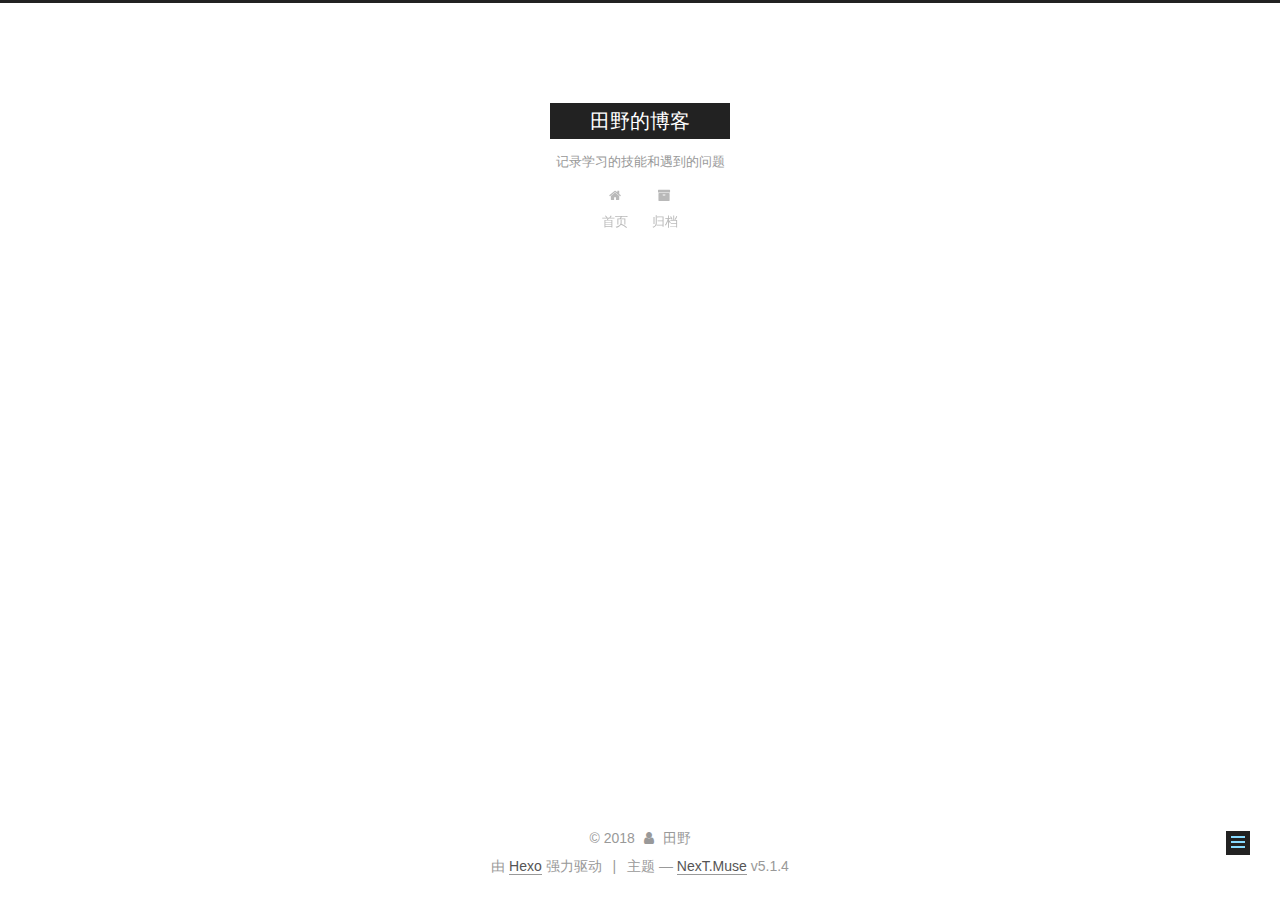
<file: 2018/05/02/hello-world/index.html>
<!DOCTYPE html>



  


<html class="theme-next muse use-motion" lang="zh-Hans">
<head>
  <meta charset="UTF-8"/>
<meta http-equiv="X-UA-Compatible" content="IE=edge" />
<meta name="viewport" content="width=device-width, initial-scale=1, maximum-scale=1"/>
<meta name="theme-color" content="#222">









<meta http-equiv="Cache-Control" content="no-transform" />
<meta http-equiv="Cache-Control" content="no-siteapp" />
















  
  
  <link href="/lib/fancybox/source/jquery.fancybox.css?v=2.1.5" rel="stylesheet" type="text/css" />







<link href="/lib/font-awesome/css/font-awesome.min.css?v=4.6.2" rel="stylesheet" type="text/css" />

<link href="/css/main.css?v=5.1.4" rel="stylesheet" type="text/css" />


  <link rel="apple-touch-icon" sizes="180x180" href="/images/apple-touch-icon-next.png?v=5.1.4">


  <link rel="icon" type="image/png" sizes="32x32" href="/images/favicon-32x32-next.png?v=5.1.4">


  <link rel="icon" type="image/png" sizes="16x16" href="/images/favicon-16x16-next.png?v=5.1.4">


  <link rel="mask-icon" href="/images/logo.svg?v=5.1.4" color="#222">





  <meta name="keywords" content="Hexo, NexT" />










<meta name="description" content="随着工作的时间越来越久，学习的技能和遇到的问题越来越多，决定开一个个人博客，记录下工作中遇到的各种问题，博客会长期更新，小伙伴如果遇到什么问题也可以和我沟通。 联系方式qq: 425323136github: tianyesh">
<meta property="og:type" content="article">
<meta property="og:title" content="第一篇博客">
<meta property="og:url" content="http://yoursite.com/2018/05/02/hello-world/index.html">
<meta property="og:site_name" content="田野的博客">
<meta property="og:description" content="随着工作的时间越来越久，学习的技能和遇到的问题越来越多，决定开一个个人博客，记录下工作中遇到的各种问题，博客会长期更新，小伙伴如果遇到什么问题也可以和我沟通。 联系方式qq: 425323136github: tianyesh">
<meta property="og:locale" content="zh-Hans">
<meta property="og:updated_time" content="2018-05-04T08:12:22.480Z">
<meta name="twitter:card" content="summary">
<meta name="twitter:title" content="第一篇博客">
<meta name="twitter:description" content="随着工作的时间越来越久，学习的技能和遇到的问题越来越多，决定开一个个人博客，记录下工作中遇到的各种问题，博客会长期更新，小伙伴如果遇到什么问题也可以和我沟通。 联系方式qq: 425323136github: tianyesh">



<script type="text/javascript" id="hexo.configurations">
  var NexT = window.NexT || {};
  var CONFIG = {
    root: '/',
    scheme: 'Muse',
    version: '5.1.4',
    sidebar: {"position":"left","display":"post","offset":12,"b2t":false,"scrollpercent":false,"onmobile":false},
    fancybox: true,
    tabs: true,
    motion: {"enable":true,"async":false,"transition":{"post_block":"fadeIn","post_header":"slideDownIn","post_body":"slideDownIn","coll_header":"slideLeftIn","sidebar":"slideUpIn"}},
    duoshuo: {
      userId: '0',
      author: '博主'
    },
    algolia: {
      applicationID: '',
      apiKey: '',
      indexName: '',
      hits: {"per_page":10},
      labels: {"input_placeholder":"Search for Posts","hits_empty":"We didn't find any results for the search: ${query}","hits_stats":"${hits} results found in ${time} ms"}
    }
  };
</script>



  <link rel="canonical" href="http://yoursite.com/2018/05/02/hello-world/"/>





  <title>第一篇博客 | 田野的博客</title>
  








</head>

<body itemscope itemtype="http://schema.org/WebPage" lang="zh-Hans">

  
  
    
  

  <div class="container sidebar-position-left page-post-detail">
    <div class="headband"></div>

    <header id="header" class="header" itemscope itemtype="http://schema.org/WPHeader">
      <div class="header-inner"><div class="site-brand-wrapper">
  <div class="site-meta ">
    

    <div class="custom-logo-site-title">
      <a href="/"  class="brand" rel="start">
        <span class="logo-line-before"><i></i></span>
        <span class="site-title">田野的博客</span>
        <span class="logo-line-after"><i></i></span>
      </a>
    </div>
      
        <p class="site-subtitle">记录学习的技能和遇到的问题</p>
      
  </div>

  <div class="site-nav-toggle">
    <button>
      <span class="btn-bar"></span>
      <span class="btn-bar"></span>
      <span class="btn-bar"></span>
    </button>
  </div>
</div>

<nav class="site-nav">
  

  
    <ul id="menu" class="menu">
      
        
        <li class="menu-item menu-item-home">
          <a href="/" rel="section">
            
              <i class="menu-item-icon fa fa-fw fa-home"></i> <br />
            
            首页
          </a>
        </li>
      
        
        <li class="menu-item menu-item-archives">
          <a href="/archives/" rel="section">
            
              <i class="menu-item-icon fa fa-fw fa-archive"></i> <br />
            
            归档
          </a>
        </li>
      

      
    </ul>
  

  
</nav>



 </div>
    </header>

    <main id="main" class="main">
      <div class="main-inner">
        <div class="content-wrap">
          <div id="content" class="content">
            

  <div id="posts" class="posts-expand">
    

  

  
  
  

  <article class="post post-type-normal" itemscope itemtype="http://schema.org/Article">
  
  
  
  <div class="post-block">
    <link itemprop="mainEntityOfPage" href="http://yoursite.com/2018/05/02/hello-world/">

    <span hidden itemprop="author" itemscope itemtype="http://schema.org/Person">
      <meta itemprop="name" content="田野">
      <meta itemprop="description" content="">
      <meta itemprop="image" content="/images/avatar.gif">
    </span>

    <span hidden itemprop="publisher" itemscope itemtype="http://schema.org/Organization">
      <meta itemprop="name" content="田野的博客">
    </span>

    
      <header class="post-header">

        
        
          <h1 class="post-title" itemprop="name headline">第一篇博客</h1>
        

        <div class="post-meta">
          <span class="post-time">
            
              <span class="post-meta-item-icon">
                <i class="fa fa-calendar-o"></i>
              </span>
              
                <span class="post-meta-item-text">发表于</span>
              
              <time title="创建于" itemprop="dateCreated datePublished" datetime="2018-05-02T10:32:08+08:00">
                2018-05-02
              </time>
            

            

            
          </span>

          

          
            
          

          
          

          

          

          

        </div>
      </header>
    

    
    
    
    <div class="post-body" itemprop="articleBody">

      
      

      
        <p>随着工作的时间越来越久，学习的技能和遇到的问题越来越多，决定开一个个人博客，记录下工作中遇到的各种问题，博客会长期更新，小伙伴如果遇到什么问题也可以和我沟通。</p>
<h3 id="联系方式"><a href="#联系方式" class="headerlink" title="联系方式"></a>联系方式</h3><p>qq: 425323136<br>github: <a href="https://github.com/tianyesh" target="_blank" rel="noopener">tianyesh</a></p>

      
    </div>
    
    
    

    

    

    

    <footer class="post-footer">
      

      
      
      

      

      
      
    </footer>
  </div>
  
  
  
  </article>



    <div class="post-spread">
      
    </div>
  </div>


          </div>
          


          

  



        </div>
        
          
  
  <div class="sidebar-toggle">
    <div class="sidebar-toggle-line-wrap">
      <span class="sidebar-toggle-line sidebar-toggle-line-first"></span>
      <span class="sidebar-toggle-line sidebar-toggle-line-middle"></span>
      <span class="sidebar-toggle-line sidebar-toggle-line-last"></span>
    </div>
  </div>

  <aside id="sidebar" class="sidebar">
    
    <div class="sidebar-inner">

      

      
        <ul class="sidebar-nav motion-element">
          <li class="sidebar-nav-toc sidebar-nav-active" data-target="post-toc-wrap">
            文章目录
          </li>
          <li class="sidebar-nav-overview" data-target="site-overview-wrap">
            站点概览
          </li>
        </ul>
      

      <section class="site-overview-wrap sidebar-panel">
        <div class="site-overview">
          <div class="site-author motion-element" itemprop="author" itemscope itemtype="http://schema.org/Person">
            
              <p class="site-author-name" itemprop="name">田野</p>
              <p class="site-description motion-element" itemprop="description">web前端开发技术博客</p>
          </div>

          <nav class="site-state motion-element">

            
              <div class="site-state-item site-state-posts">
              
                <a href="/archives/">
              
                  <span class="site-state-item-count">1</span>
                  <span class="site-state-item-name">日志</span>
                </a>
              </div>
            

            

            

          </nav>

          

          

          
          

          
          

          

        </div>
      </section>

      
      <!--noindex-->
        <section class="post-toc-wrap motion-element sidebar-panel sidebar-panel-active">
          <div class="post-toc">

            
              
            

            
              <div class="post-toc-content"><ol class="nav"><li class="nav-item nav-level-3"><a class="nav-link" href="#联系方式"><span class="nav-number">1.</span> <span class="nav-text">联系方式</span></a></li></ol></div>
            

          </div>
        </section>
      <!--/noindex-->
      

      

    </div>
  </aside>


        
      </div>
    </main>

    <footer id="footer" class="footer">
      <div class="footer-inner">
        <div class="copyright">&copy; <span itemprop="copyrightYear">2018</span>
  <span class="with-love">
    <i class="fa fa-user"></i>
  </span>
  <span class="author" itemprop="copyrightHolder">田野</span>

  
</div>


  <div class="powered-by">由 <a class="theme-link" target="_blank" href="https://hexo.io">Hexo</a> 强力驱动</div>



  <span class="post-meta-divider">|</span>



  <div class="theme-info">主题 &mdash; <a class="theme-link" target="_blank" href="https://github.com/iissnan/hexo-theme-next">NexT.Muse</a> v5.1.4</div>




        







        
      </div>
    </footer>

    
      <div class="back-to-top">
        <i class="fa fa-arrow-up"></i>
        
      </div>
    

    

  </div>

  

<script type="text/javascript">
  if (Object.prototype.toString.call(window.Promise) !== '[object Function]') {
    window.Promise = null;
  }
</script>









  












  
  
    <script type="text/javascript" src="/lib/jquery/index.js?v=2.1.3"></script>
  

  
  
    <script type="text/javascript" src="/lib/fastclick/lib/fastclick.min.js?v=1.0.6"></script>
  

  
  
    <script type="text/javascript" src="/lib/jquery_lazyload/jquery.lazyload.js?v=1.9.7"></script>
  

  
  
    <script type="text/javascript" src="/lib/velocity/velocity.min.js?v=1.2.1"></script>
  

  
  
    <script type="text/javascript" src="/lib/velocity/velocity.ui.min.js?v=1.2.1"></script>
  

  
  
    <script type="text/javascript" src="/lib/fancybox/source/jquery.fancybox.pack.js?v=2.1.5"></script>
  


  


  <script type="text/javascript" src="/js/src/utils.js?v=5.1.4"></script>

  <script type="text/javascript" src="/js/src/motion.js?v=5.1.4"></script>



  
  

  
  <script type="text/javascript" src="/js/src/scrollspy.js?v=5.1.4"></script>
<script type="text/javascript" src="/js/src/post-details.js?v=5.1.4"></script>



  


  <script type="text/javascript" src="/js/src/bootstrap.js?v=5.1.4"></script>



  


  




	





  





  












  





  

  

  

  
  

  

  

  

</body>
</html>
</file>
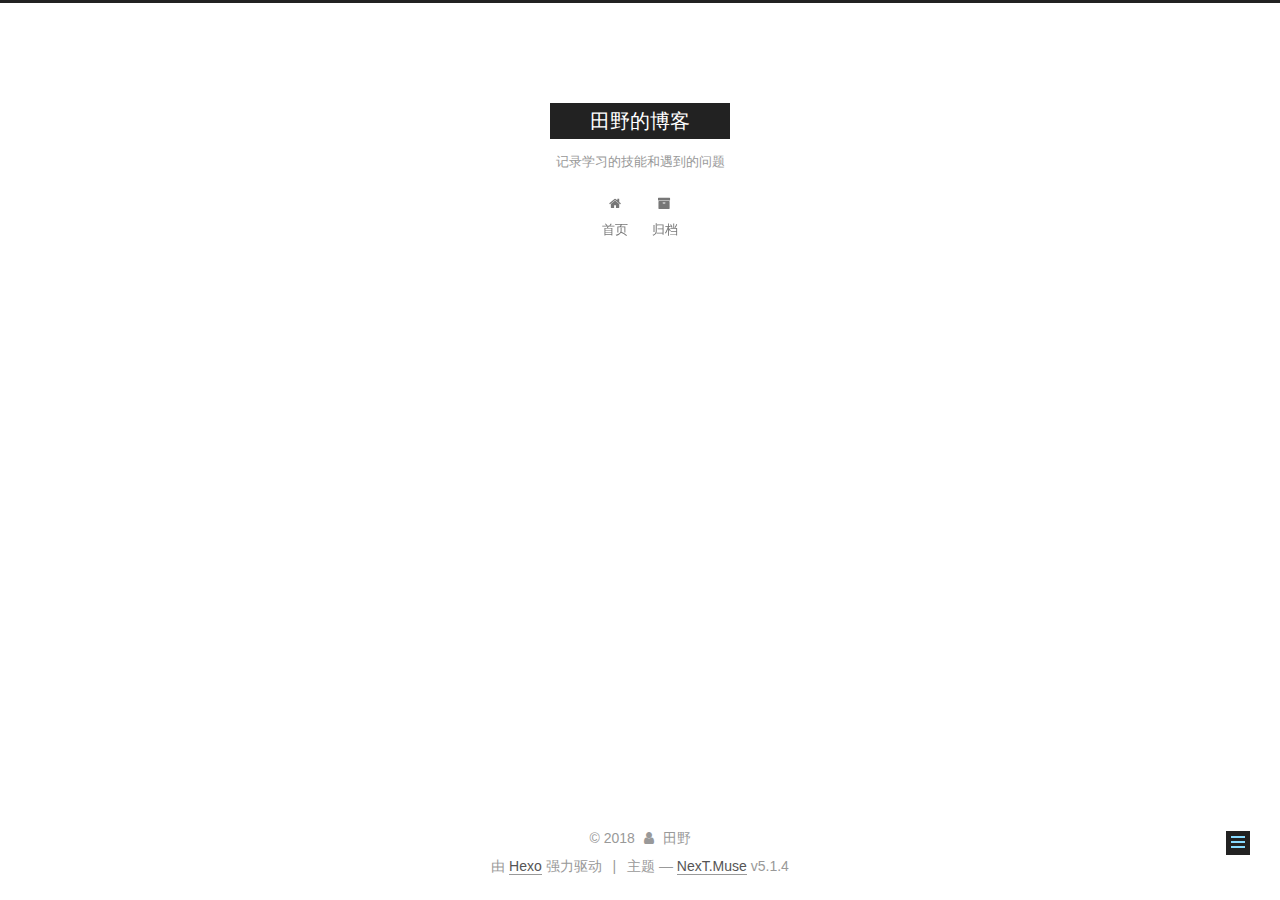
<file: 2018/05/02/text/index.html>
<!DOCTYPE html>



  


<html class="theme-next muse use-motion" lang="zh-Hans">
<head>
  <meta charset="UTF-8"/>
<meta http-equiv="X-UA-Compatible" content="IE=edge" />
<meta name="viewport" content="width=device-width, initial-scale=1, maximum-scale=1"/>
<meta name="theme-color" content="#222">









<meta http-equiv="Cache-Control" content="no-transform" />
<meta http-equiv="Cache-Control" content="no-siteapp" />
















  
  
  <link href="/lib/fancybox/source/jquery.fancybox.css?v=2.1.5" rel="stylesheet" type="text/css" />







<link href="/lib/font-awesome/css/font-awesome.min.css?v=4.6.2" rel="stylesheet" type="text/css" />

<link href="/css/main.css?v=5.1.4" rel="stylesheet" type="text/css" />


  <link rel="apple-touch-icon" sizes="180x180" href="/images/apple-touch-icon-next.png?v=5.1.4">


  <link rel="icon" type="image/png" sizes="32x32" href="/images/favicon-32x32-next.png?v=5.1.4">


  <link rel="icon" type="image/png" sizes="16x16" href="/images/favicon-16x16-next.png?v=5.1.4">


  <link rel="mask-icon" href="/images/logo.svg?v=5.1.4" color="#222">





  <meta name="keywords" content="Hexo, NexT" />










<meta name="description" content="web前端开发技术博客">
<meta property="og:type" content="article">
<meta property="og:title" content="text">
<meta property="og:url" content="http://yoursite.com/2018/05/02/text/index.html">
<meta property="og:site_name" content="田野的博客">
<meta property="og:description" content="web前端开发技术博客">
<meta property="og:locale" content="zh-Hans">
<meta property="og:updated_time" content="2018-05-02T02:39:35.946Z">
<meta name="twitter:card" content="summary">
<meta name="twitter:title" content="text">
<meta name="twitter:description" content="web前端开发技术博客">



<script type="text/javascript" id="hexo.configurations">
  var NexT = window.NexT || {};
  var CONFIG = {
    root: '/',
    scheme: 'Muse',
    version: '5.1.4',
    sidebar: {"position":"left","display":"post","offset":12,"b2t":false,"scrollpercent":false,"onmobile":false},
    fancybox: true,
    tabs: true,
    motion: {"enable":true,"async":false,"transition":{"post_block":"fadeIn","post_header":"slideDownIn","post_body":"slideDownIn","coll_header":"slideLeftIn","sidebar":"slideUpIn"}},
    duoshuo: {
      userId: '0',
      author: '博主'
    },
    algolia: {
      applicationID: '',
      apiKey: '',
      indexName: '',
      hits: {"per_page":10},
      labels: {"input_placeholder":"Search for Posts","hits_empty":"We didn't find any results for the search: ${query}","hits_stats":"${hits} results found in ${time} ms"}
    }
  };
</script>



  <link rel="canonical" href="http://yoursite.com/2018/05/02/text/"/>





  <title>text | 田野的博客</title>
  








</head>

<body itemscope itemtype="http://schema.org/WebPage" lang="zh-Hans">

  
  
    
  

  <div class="container sidebar-position-left page-post-detail">
    <div class="headband"></div>

    <header id="header" class="header" itemscope itemtype="http://schema.org/WPHeader">
      <div class="header-inner"><div class="site-brand-wrapper">
  <div class="site-meta ">
    

    <div class="custom-logo-site-title">
      <a href="/"  class="brand" rel="start">
        <span class="logo-line-before"><i></i></span>
        <span class="site-title">田野的博客</span>
        <span class="logo-line-after"><i></i></span>
      </a>
    </div>
      
        <p class="site-subtitle">记录学习的技能和遇到的问题</p>
      
  </div>

  <div class="site-nav-toggle">
    <button>
      <span class="btn-bar"></span>
      <span class="btn-bar"></span>
      <span class="btn-bar"></span>
    </button>
  </div>
</div>

<nav class="site-nav">
  

  
    <ul id="menu" class="menu">
      
        
        <li class="menu-item menu-item-home">
          <a href="/" rel="section">
            
              <i class="menu-item-icon fa fa-fw fa-home"></i> <br />
            
            首页
          </a>
        </li>
      
        
        <li class="menu-item menu-item-archives">
          <a href="/archives/" rel="section">
            
              <i class="menu-item-icon fa fa-fw fa-archive"></i> <br />
            
            归档
          </a>
        </li>
      

      
    </ul>
  

  
</nav>



 </div>
    </header>

    <main id="main" class="main">
      <div class="main-inner">
        <div class="content-wrap">
          <div id="content" class="content">
            

  <div id="posts" class="posts-expand">
    

  

  
  
  

  <article class="post post-type-normal" itemscope itemtype="http://schema.org/Article">
  
  
  
  <div class="post-block">
    <link itemprop="mainEntityOfPage" href="http://yoursite.com/2018/05/02/text/">

    <span hidden itemprop="author" itemscope itemtype="http://schema.org/Person">
      <meta itemprop="name" content="田野">
      <meta itemprop="description" content="">
      <meta itemprop="image" content="/images/avatar.gif">
    </span>

    <span hidden itemprop="publisher" itemscope itemtype="http://schema.org/Organization">
      <meta itemprop="name" content="田野的博客">
    </span>

    
      <header class="post-header">

        
        
          <h1 class="post-title" itemprop="name headline">text</h1>
        

        <div class="post-meta">
          <span class="post-time">
            
              <span class="post-meta-item-icon">
                <i class="fa fa-calendar-o"></i>
              </span>
              
                <span class="post-meta-item-text">发表于</span>
              
              <time title="创建于" itemprop="dateCreated datePublished" datetime="2018-05-02T10:39:35+08:00">
                2018-05-02
              </time>
            

            

            
          </span>

          

          
            
          

          
          

          

          

          

        </div>
      </header>
    

    
    
    
    <div class="post-body" itemprop="articleBody">

      
      

      
        
      
    </div>
    
    
    

    

    

    

    <footer class="post-footer">
      

      
      
      

      
        <div class="post-nav">
          <div class="post-nav-next post-nav-item">
            
              <a href="/2018/05/02/hello-world/" rel="next" title="Hello World">
                <i class="fa fa-chevron-left"></i> Hello World
              </a>
            
          </div>

          <span class="post-nav-divider"></span>

          <div class="post-nav-prev post-nav-item">
            
          </div>
        </div>
      

      
      
    </footer>
  </div>
  
  
  
  </article>



    <div class="post-spread">
      
    </div>
  </div>


          </div>
          


          

  



        </div>
        
          
  
  <div class="sidebar-toggle">
    <div class="sidebar-toggle-line-wrap">
      <span class="sidebar-toggle-line sidebar-toggle-line-first"></span>
      <span class="sidebar-toggle-line sidebar-toggle-line-middle"></span>
      <span class="sidebar-toggle-line sidebar-toggle-line-last"></span>
    </div>
  </div>

  <aside id="sidebar" class="sidebar">
    
    <div class="sidebar-inner">

      

      

      <section class="site-overview-wrap sidebar-panel sidebar-panel-active">
        <div class="site-overview">
          <div class="site-author motion-element" itemprop="author" itemscope itemtype="http://schema.org/Person">
            
              <p class="site-author-name" itemprop="name">田野</p>
              <p class="site-description motion-element" itemprop="description">web前端开发技术博客</p>
          </div>

          <nav class="site-state motion-element">

            
              <div class="site-state-item site-state-posts">
              
                <a href="/archives/">
              
                  <span class="site-state-item-count">2</span>
                  <span class="site-state-item-name">日志</span>
                </a>
              </div>
            

            

            

          </nav>

          

          

          
          

          
          

          

        </div>
      </section>

      

      

    </div>
  </aside>


        
      </div>
    </main>

    <footer id="footer" class="footer">
      <div class="footer-inner">
        <div class="copyright">&copy; <span itemprop="copyrightYear">2018</span>
  <span class="with-love">
    <i class="fa fa-user"></i>
  </span>
  <span class="author" itemprop="copyrightHolder">田野</span>

  
</div>


  <div class="powered-by">由 <a class="theme-link" target="_blank" href="https://hexo.io">Hexo</a> 强力驱动</div>



  <span class="post-meta-divider">|</span>



  <div class="theme-info">主题 &mdash; <a class="theme-link" target="_blank" href="https://github.com/iissnan/hexo-theme-next">NexT.Muse</a> v5.1.4</div>




        







        
      </div>
    </footer>

    
      <div class="back-to-top">
        <i class="fa fa-arrow-up"></i>
        
      </div>
    

    

  </div>

  

<script type="text/javascript">
  if (Object.prototype.toString.call(window.Promise) !== '[object Function]') {
    window.Promise = null;
  }
</script>









  












  
  
    <script type="text/javascript" src="/lib/jquery/index.js?v=2.1.3"></script>
  

  
  
    <script type="text/javascript" src="/lib/fastclick/lib/fastclick.min.js?v=1.0.6"></script>
  

  
  
    <script type="text/javascript" src="/lib/jquery_lazyload/jquery.lazyload.js?v=1.9.7"></script>
  

  
  
    <script type="text/javascript" src="/lib/velocity/velocity.min.js?v=1.2.1"></script>
  

  
  
    <script type="text/javascript" src="/lib/velocity/velocity.ui.min.js?v=1.2.1"></script>
  

  
  
    <script type="text/javascript" src="/lib/fancybox/source/jquery.fancybox.pack.js?v=2.1.5"></script>
  


  


  <script type="text/javascript" src="/js/src/utils.js?v=5.1.4"></script>

  <script type="text/javascript" src="/js/src/motion.js?v=5.1.4"></script>



  
  

  
  <script type="text/javascript" src="/js/src/scrollspy.js?v=5.1.4"></script>
<script type="text/javascript" src="/js/src/post-details.js?v=5.1.4"></script>



  


  <script type="text/javascript" src="/js/src/bootstrap.js?v=5.1.4"></script>



  


  




	





  





  












  





  

  

  

  
  

  

  

  

</body>
</html>
</file>
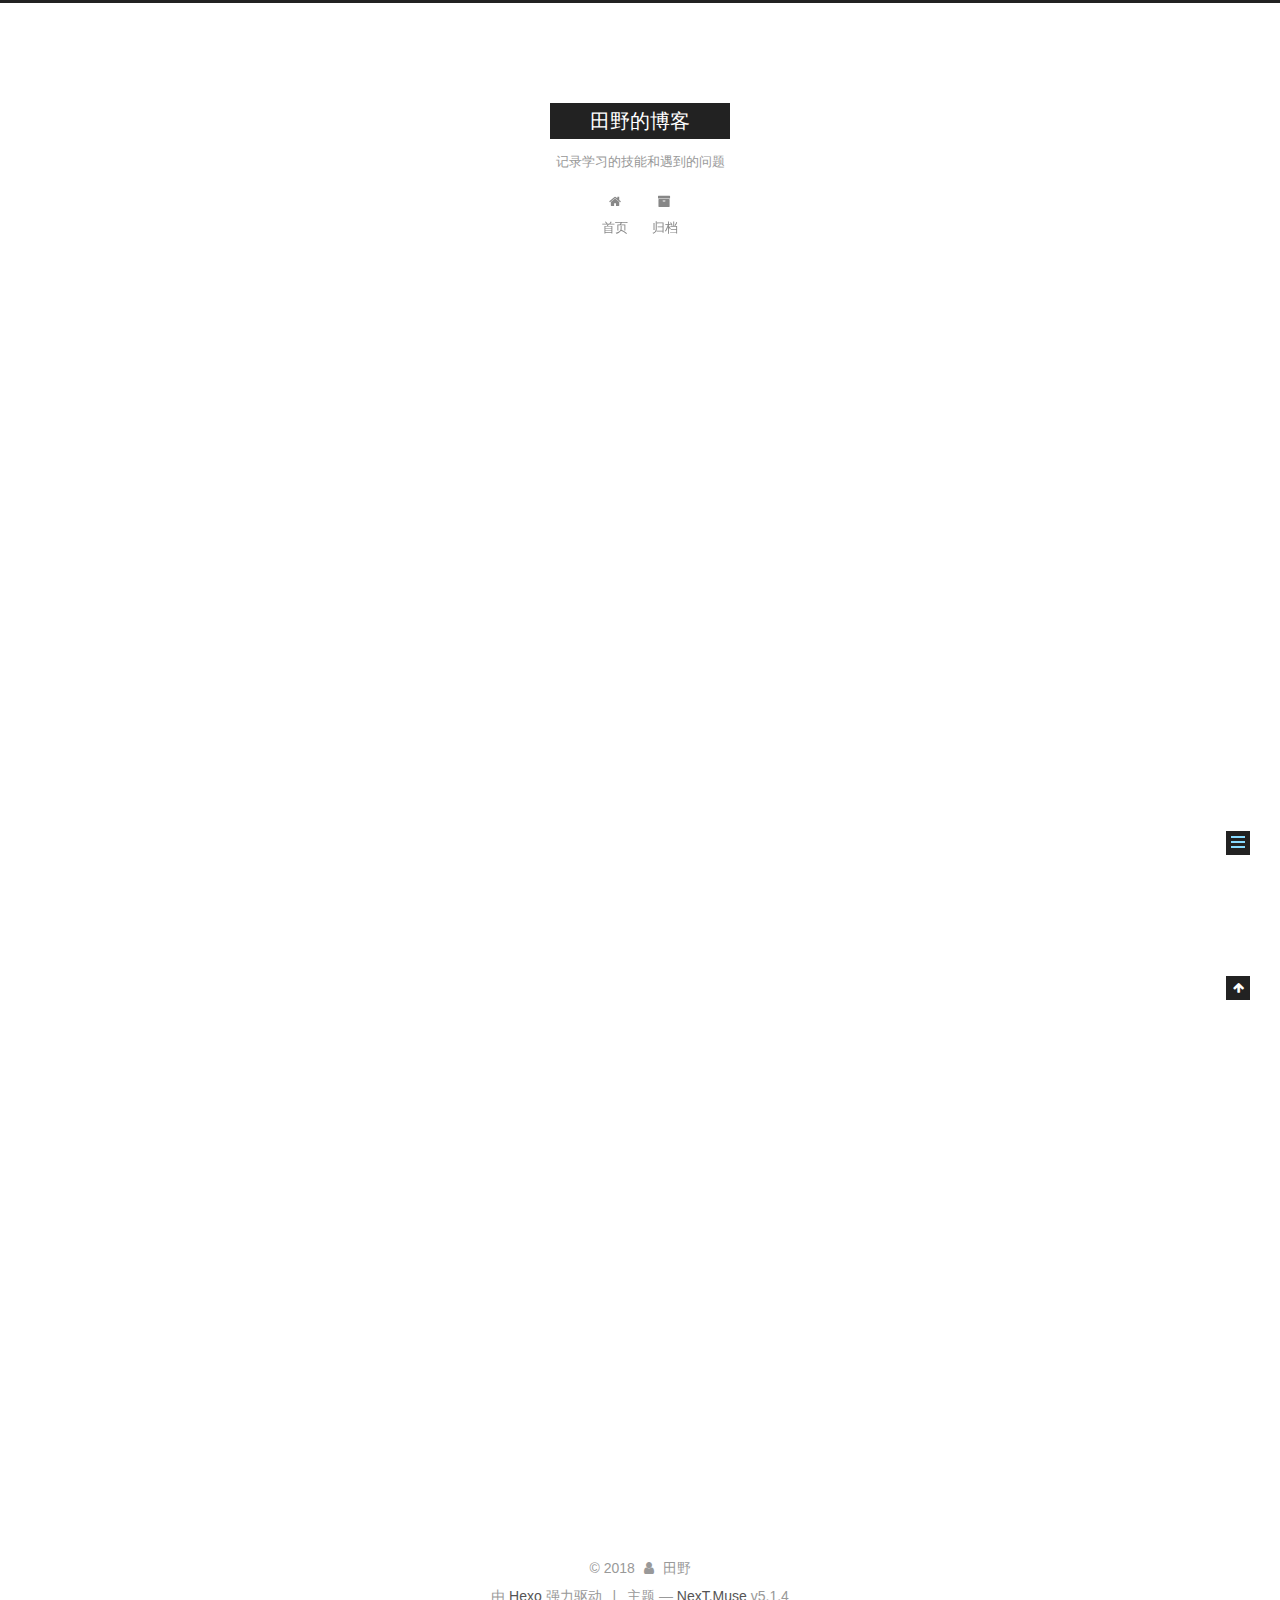
<file: 2018/05/04/浏览器常见兼容问题/index.html>
<!DOCTYPE html>



  


<html class="theme-next muse use-motion" lang="zh-Hans">
<head>
  <meta charset="UTF-8"/>
<meta http-equiv="X-UA-Compatible" content="IE=edge" />
<meta name="viewport" content="width=device-width, initial-scale=1, maximum-scale=1"/>
<meta name="theme-color" content="#222">









<meta http-equiv="Cache-Control" content="no-transform" />
<meta http-equiv="Cache-Control" content="no-siteapp" />
















  
  
  <link href="/lib/fancybox/source/jquery.fancybox.css?v=2.1.5" rel="stylesheet" type="text/css" />







<link href="/lib/font-awesome/css/font-awesome.min.css?v=4.6.2" rel="stylesheet" type="text/css" />

<link href="/css/main.css?v=5.1.4" rel="stylesheet" type="text/css" />


  <link rel="apple-touch-icon" sizes="180x180" href="/images/apple-touch-icon-next.png?v=5.1.4">


  <link rel="icon" type="image/png" sizes="32x32" href="/images/favicon-32x32-next.png?v=5.1.4">


  <link rel="icon" type="image/png" sizes="16x16" href="/images/favicon-16x16-next.png?v=5.1.4">


  <link rel="mask-icon" href="/images/logo.svg?v=5.1.4" color="#222">





  <meta name="keywords" content="Hexo, NexT" />










<meta name="description" content="说到浏览器的兼容问题，我们第一反应绝对是万恶的ie了，今天就说一下ie浏览器主要有哪些兼容问题（非css） 通用项目在低版本ie浏览器下（包括ie9），所有的get请求都是优先使用缓存的，导致的问题就是实际数据和页面展示的不同（使用的缓存数据），所以前端每次在发起get请求的时候，在后面都需要加一个随机字符串的参数，我们可以统一使用时间戳，具体：_t = new Date().getTime()。">
<meta property="og:type" content="article">
<meta property="og:title" content="浏览器常见兼容问题">
<meta property="og:url" content="http://yoursite.com/2018/05/04/浏览器常见兼容问题/index.html">
<meta property="og:site_name" content="田野的博客">
<meta property="og:description" content="说到浏览器的兼容问题，我们第一反应绝对是万恶的ie了，今天就说一下ie浏览器主要有哪些兼容问题（非css） 通用项目在低版本ie浏览器下（包括ie9），所有的get请求都是优先使用缓存的，导致的问题就是实际数据和页面展示的不同（使用的缓存数据），所以前端每次在发起get请求的时候，在后面都需要加一个随机字符串的参数，我们可以统一使用时间戳，具体：_t = new Date().getTime()。">
<meta property="og:locale" content="zh-Hans">
<meta property="og:updated_time" content="2018-05-04T08:36:45.155Z">
<meta name="twitter:card" content="summary">
<meta name="twitter:title" content="浏览器常见兼容问题">
<meta name="twitter:description" content="说到浏览器的兼容问题，我们第一反应绝对是万恶的ie了，今天就说一下ie浏览器主要有哪些兼容问题（非css） 通用项目在低版本ie浏览器下（包括ie9），所有的get请求都是优先使用缓存的，导致的问题就是实际数据和页面展示的不同（使用的缓存数据），所以前端每次在发起get请求的时候，在后面都需要加一个随机字符串的参数，我们可以统一使用时间戳，具体：_t = new Date().getTime()。">



<script type="text/javascript" id="hexo.configurations">
  var NexT = window.NexT || {};
  var CONFIG = {
    root: '/',
    scheme: 'Muse',
    version: '5.1.4',
    sidebar: {"position":"left","display":"post","offset":12,"b2t":false,"scrollpercent":false,"onmobile":false},
    fancybox: true,
    tabs: true,
    motion: {"enable":true,"async":false,"transition":{"post_block":"fadeIn","post_header":"slideDownIn","post_body":"slideDownIn","coll_header":"slideLeftIn","sidebar":"slideUpIn"}},
    duoshuo: {
      userId: '0',
      author: '博主'
    },
    algolia: {
      applicationID: '',
      apiKey: '',
      indexName: '',
      hits: {"per_page":10},
      labels: {"input_placeholder":"Search for Posts","hits_empty":"We didn't find any results for the search: ${query}","hits_stats":"${hits} results found in ${time} ms"}
    }
  };
</script>



  <link rel="canonical" href="http://yoursite.com/2018/05/04/浏览器常见兼容问题/"/>





  <title>浏览器常见兼容问题 | 田野的博客</title>
  








</head>

<body itemscope itemtype="http://schema.org/WebPage" lang="zh-Hans">

  
  
    
  

  <div class="container sidebar-position-left page-post-detail">
    <div class="headband"></div>

    <header id="header" class="header" itemscope itemtype="http://schema.org/WPHeader">
      <div class="header-inner"><div class="site-brand-wrapper">
  <div class="site-meta ">
    

    <div class="custom-logo-site-title">
      <a href="/"  class="brand" rel="start">
        <span class="logo-line-before"><i></i></span>
        <span class="site-title">田野的博客</span>
        <span class="logo-line-after"><i></i></span>
      </a>
    </div>
      
        <p class="site-subtitle">记录学习的技能和遇到的问题</p>
      
  </div>

  <div class="site-nav-toggle">
    <button>
      <span class="btn-bar"></span>
      <span class="btn-bar"></span>
      <span class="btn-bar"></span>
    </button>
  </div>
</div>

<nav class="site-nav">
  

  
    <ul id="menu" class="menu">
      
        
        <li class="menu-item menu-item-home">
          <a href="/" rel="section">
            
              <i class="menu-item-icon fa fa-fw fa-home"></i> <br />
            
            首页
          </a>
        </li>
      
        
        <li class="menu-item menu-item-archives">
          <a href="/archives/" rel="section">
            
              <i class="menu-item-icon fa fa-fw fa-archive"></i> <br />
            
            归档
          </a>
        </li>
      

      
    </ul>
  

  
</nav>



 </div>
    </header>

    <main id="main" class="main">
      <div class="main-inner">
        <div class="content-wrap">
          <div id="content" class="content">
            

  <div id="posts" class="posts-expand">
    

  

  
  
  

  <article class="post post-type-normal" itemscope itemtype="http://schema.org/Article">
  
  
  
  <div class="post-block">
    <link itemprop="mainEntityOfPage" href="http://yoursite.com/2018/05/04/浏览器常见兼容问题/">

    <span hidden itemprop="author" itemscope itemtype="http://schema.org/Person">
      <meta itemprop="name" content="田野">
      <meta itemprop="description" content="">
      <meta itemprop="image" content="/images/avatar.gif">
    </span>

    <span hidden itemprop="publisher" itemscope itemtype="http://schema.org/Organization">
      <meta itemprop="name" content="田野的博客">
    </span>

    
      <header class="post-header">

        
        
          <h1 class="post-title" itemprop="name headline">浏览器常见兼容问题</h1>
        

        <div class="post-meta">
          <span class="post-time">
            
              <span class="post-meta-item-icon">
                <i class="fa fa-calendar-o"></i>
              </span>
              
                <span class="post-meta-item-text">发表于</span>
              
              <time title="创建于" itemprop="dateCreated datePublished" datetime="2018-05-04T16:19:32+08:00">
                2018-05-04
              </time>
            

            

            
          </span>

          

          
            
          

          
          

          

          

          

        </div>
      </header>
    

    
    
    
    <div class="post-body" itemprop="articleBody">

      
      

      
        <p>说到浏览器的兼容问题，我们第一反应绝对是万恶的ie了，今天就说一下ie浏览器主要有哪些兼容问题（非css）</p>
<h3 id="通用项目"><a href="#通用项目" class="headerlink" title="通用项目"></a>通用项目</h3><p>在低版本ie浏览器下（包括ie9），所有的get请求都是优先使用缓存的，导致的问题就是实际数据和页面展示的不同（使用的缓存数据），所以前端每次在发起get请求的时候，在后面都需要加一个随机字符串的参数，我们可以统一使用时间戳，具体：_t = new Date().getTime()。</p>
<p>在项目开发中，有的时候需要对时间进行格式化，可以引入时间库例如moment.js也可以自己写一个格式化时间的方法，如果是自己写格式化时间的时候需要注意两点，一是new Data(str)时，这里面的str不同浏览器的兼容性是不同的经过验证通用的格式是‘yyyy/MM/dd hh:mm:ss’，常用的‘yyyy-MM-dd hh:mm:ss’，在低版本ie下是有兼容问题的，谷歌对这种格式也是半兼容的，结果就是格式化都的时间和我们想要的差八小时；第二点是如果传入的时间带毫秒，需要把毫秒去掉，不然ie内核的浏览器不会正常解析时间。</p>
<p>低版本ie（包括9）不兼容console，不打开控制台js会出错，后面的代码不会执行，打开控制台又不会报错，导致开发人员比较迷惑，项目如果要兼容低版本ie，上线前要把所有console去掉，或者加异常处理，切记。</p>
<h3 id="vue项目"><a href="#vue项目" class="headerlink" title="vue项目"></a>vue项目</h3><p>vue可以说是现在最流行的网红框架了，在vue项目中，我们也会遇到一些兼容问题，有些小伙伴会比较迷惑，为什么vue官网上说vue兼容ie9，但是在把项目放在低版本ie中的时候，项目会出现各种各样的问题，一下我会列出几种比较常见的兼容问题</p>
<p>在项目开发的过程中，我们有可能会用到es6新的语言特性，在使用转babel码器转码后，会出现在ie中仍然报错的问题，这是因为Babel默认只转换新的JavaScript句法，而不转换新的API，比如Iterator、Generator、Set、Maps、Proxy、Reflect、Symbol、Promise等全局对象，以及一些定义在全局对象上的方法（比如Object.assign）都不会转码。如果想让这个方法运行，必须使用babel-polyfill，为当前环境提供一个垫片。</p>
<p>如果大家用的vue-cli脚手架搭建的项目，他本身会引用event-source-polyfill，这个工具包工具包在ie下也会出现兼容问题，官方推荐的解决方法是使用eventsource-polyfill工具包替换。</p>
<h3 id="联系方式"><a href="#联系方式" class="headerlink" title="联系方式"></a>联系方式</h3><p>qq: 425323136<br>github: <a href="https://github.com/tianyesh" target="_blank" rel="noopener">tianyesh</a></p>

      
    </div>
    
    
    

    

    

    

    <footer class="post-footer">
      

      
      
      

      
        <div class="post-nav">
          <div class="post-nav-next post-nav-item">
            
              <a href="/2018/05/02/hello-world/" rel="next" title="第一篇博客">
                <i class="fa fa-chevron-left"></i> 第一篇博客
              </a>
            
          </div>

          <span class="post-nav-divider"></span>

          <div class="post-nav-prev post-nav-item">
            
          </div>
        </div>
      

      
      
    </footer>
  </div>
  
  
  
  </article>



    <div class="post-spread">
      
    </div>
  </div>


          </div>
          


          

  



        </div>
        
          
  
  <div class="sidebar-toggle">
    <div class="sidebar-toggle-line-wrap">
      <span class="sidebar-toggle-line sidebar-toggle-line-first"></span>
      <span class="sidebar-toggle-line sidebar-toggle-line-middle"></span>
      <span class="sidebar-toggle-line sidebar-toggle-line-last"></span>
    </div>
  </div>

  <aside id="sidebar" class="sidebar">
    
    <div class="sidebar-inner">

      

      
        <ul class="sidebar-nav motion-element">
          <li class="sidebar-nav-toc sidebar-nav-active" data-target="post-toc-wrap">
            文章目录
          </li>
          <li class="sidebar-nav-overview" data-target="site-overview-wrap">
            站点概览
          </li>
        </ul>
      

      <section class="site-overview-wrap sidebar-panel">
        <div class="site-overview">
          <div class="site-author motion-element" itemprop="author" itemscope itemtype="http://schema.org/Person">
            
              <p class="site-author-name" itemprop="name">田野</p>
              <p class="site-description motion-element" itemprop="description">web前端开发技术博客</p>
          </div>

          <nav class="site-state motion-element">

            
              <div class="site-state-item site-state-posts">
              
                <a href="/archives/">
              
                  <span class="site-state-item-count">2</span>
                  <span class="site-state-item-name">日志</span>
                </a>
              </div>
            

            

            

          </nav>

          

          

          
          

          
          

          

        </div>
      </section>

      
      <!--noindex-->
        <section class="post-toc-wrap motion-element sidebar-panel sidebar-panel-active">
          <div class="post-toc">

            
              
            

            
              <div class="post-toc-content"><ol class="nav"><li class="nav-item nav-level-3"><a class="nav-link" href="#通用项目"><span class="nav-number">1.</span> <span class="nav-text">通用项目</span></a></li><li class="nav-item nav-level-3"><a class="nav-link" href="#vue项目"><span class="nav-number">2.</span> <span class="nav-text">vue项目</span></a></li><li class="nav-item nav-level-3"><a class="nav-link" href="#联系方式"><span class="nav-number">3.</span> <span class="nav-text">联系方式</span></a></li></ol></div>
            

          </div>
        </section>
      <!--/noindex-->
      

      

    </div>
  </aside>


        
      </div>
    </main>

    <footer id="footer" class="footer">
      <div class="footer-inner">
        <div class="copyright">&copy; <span itemprop="copyrightYear">2018</span>
  <span class="with-love">
    <i class="fa fa-user"></i>
  </span>
  <span class="author" itemprop="copyrightHolder">田野</span>

  
</div>


  <div class="powered-by">由 <a class="theme-link" target="_blank" href="https://hexo.io">Hexo</a> 强力驱动</div>



  <span class="post-meta-divider">|</span>



  <div class="theme-info">主题 &mdash; <a class="theme-link" target="_blank" href="https://github.com/iissnan/hexo-theme-next">NexT.Muse</a> v5.1.4</div>




        







        
      </div>
    </footer>

    
      <div class="back-to-top">
        <i class="fa fa-arrow-up"></i>
        
      </div>
    

    

  </div>

  

<script type="text/javascript">
  if (Object.prototype.toString.call(window.Promise) !== '[object Function]') {
    window.Promise = null;
  }
</script>









  












  
  
    <script type="text/javascript" src="/lib/jquery/index.js?v=2.1.3"></script>
  

  
  
    <script type="text/javascript" src="/lib/fastclick/lib/fastclick.min.js?v=1.0.6"></script>
  

  
  
    <script type="text/javascript" src="/lib/jquery_lazyload/jquery.lazyload.js?v=1.9.7"></script>
  

  
  
    <script type="text/javascript" src="/lib/velocity/velocity.min.js?v=1.2.1"></script>
  

  
  
    <script type="text/javascript" src="/lib/velocity/velocity.ui.min.js?v=1.2.1"></script>
  

  
  
    <script type="text/javascript" src="/lib/fancybox/source/jquery.fancybox.pack.js?v=2.1.5"></script>
  


  


  <script type="text/javascript" src="/js/src/utils.js?v=5.1.4"></script>

  <script type="text/javascript" src="/js/src/motion.js?v=5.1.4"></script>



  
  

  
  <script type="text/javascript" src="/js/src/scrollspy.js?v=5.1.4"></script>
<script type="text/javascript" src="/js/src/post-details.js?v=5.1.4"></script>



  


  <script type="text/javascript" src="/js/src/bootstrap.js?v=5.1.4"></script>



  


  




	





  





  












  





  

  

  

  
  

  

  

  

</body>
</html>
</file>
<file: css/main.css>
/* normalize.css v3.0.2 | MIT License | git.io/normalize */
html {
  font-family: sans-serif; /* 1 */
  -ms-text-size-adjust: 100%; /* 2 */
  -webkit-text-size-adjust: 100%; /* 2 */
}
body {
  margin: 0;
}
article,
aside,
details,
figcaption,
figure,
footer,
header,
hgroup,
main,
menu,
nav,
section,
summary {
  display: block;
}
audio,
canvas,
progress,
video {
  display: inline-block; /* 1 */
  vertical-align: baseline; /* 2 */
}
audio:not([controls]) {
  display: none;
  height: 0;
}
[hidden],
template {
  display: none;
}
a {
  background-color: transparent;
}
a:active,
a:hover {
  outline: 0;
}
abbr[title] {
  border-bottom: 1px dotted;
}
b,
strong {
  font-weight: bold;
}
dfn {
  font-style: italic;
}
h1 {
  font-size: 2em;
  margin: 0.67em 0;
}
mark {
  background: #ff0;
  color: #000;
}
small {
  font-size: 80%;
}
sub,
sup {
  font-size: 75%;
  line-height: 0;
  position: relative;
  vertical-align: baseline;
}
sup {
  top: -0.5em;
}
sub {
  bottom: -0.25em;
}
img {
  border: 0;
}
svg:not(:root) {
  overflow: hidden;
}
figure {
  margin: 1em 40px;
}
hr {
  -moz-box-sizing: content-box;
  box-sizing: content-box;
  height: 0;
}
pre {
  overflow: auto;
}
code,
kbd,
pre,
samp {
  font-family: monospace, monospace;
  font-size: 1em;
}
button,
input,
optgroup,
select,
textarea {
  color: inherit; /* 1 */
  font: inherit; /* 2 */
  margin: 0; /* 3 */
}
button {
  overflow: visible;
}
button,
select {
  text-transform: none;
}
button,
html input[type="button"],
input[type="reset"],
input[type="submit"] {
  -webkit-appearance: button; /* 2 */
  cursor: pointer; /* 3 */
}
button[disabled],
html input[disabled] {
  cursor: default;
}
button::-moz-focus-inner,
input::-moz-focus-inner {
  border: 0;
  padding: 0;
}
input {
  line-height: normal;
}
input[type="checkbox"],
input[type="radio"] {
  box-sizing: border-box; /* 1 */
  padding: 0; /* 2 */
}
input[type="number"]::-webkit-inner-spin-button,
input[type="number"]::-webkit-outer-spin-button {
  height: auto;
}
input[type="search"] {
  -webkit-appearance: textfield; /* 1 */
  -moz-box-sizing: content-box;
  -webkit-box-sizing: content-box; /* 2 */
  box-sizing: content-box;
}
input[type="search"]::-webkit-search-cancel-button,
input[type="search"]::-webkit-search-decoration {
  -webkit-appearance: none;
}
fieldset {
  border: 1px solid #c0c0c0;
  margin: 0 2px;
  padding: 0.35em 0.625em 0.75em;
}
legend {
  border: 0; /* 1 */
  padding: 0; /* 2 */
}
textarea {
  overflow: auto;
}
optgroup {
  font-weight: bold;
}
table {
  border-collapse: collapse;
  border-spacing: 0;
}
td,
th {
  padding: 0;
}
::selection {
  background: #262a30;
  color: #fff;
}
body {
  position: relative;
  font-family: 'Lato', "PingFang SC", "Microsoft YaHei", sans-serif;
  font-size: 14px;
  line-height: 2;
  color: #555;
  background: #fff;
}
@media (max-width: 767px) {
  body {
    padding-right: 0 !important;
  }
}
@media (min-width: 768px) and (max-width: 991px) {
  body {
    padding-right: 0 !important;
  }
}
@media (min-width: 1600px) {
  body {
    font-size: 16px;
  }
}
h1,
h2,
h3,
h4,
h5,
h6 {
  margin: 0;
  padding: 0;
  font-weight: bold;
  line-height: 1.5;
  font-family: 'Lato', "PingFang SC", "Microsoft YaHei", sans-serif;
}
h2,
h3,
h4,
h5,
h6 {
  margin: 20px 0 15px;
}
h1 {
  font-size: 22px;
}
@media (max-width: 767px) {
  h1 {
    font-size: 18px;
  }
}
h2 {
  font-size: 20px;
}
@media (max-width: 767px) {
  h2 {
    font-size: 16px;
  }
}
h3 {
  font-size: 18px;
}
@media (max-width: 767px) {
  h3 {
    font-size: 14px;
  }
}
h4 {
  font-size: 16px;
}
@media (max-width: 767px) {
  h4 {
    font-size: 12px;
  }
}
h5 {
  font-size: 14px;
}
@media (max-width: 767px) {
  h5 {
    font-size: 10px;
  }
}
h6 {
  font-size: 12px;
}
@media (max-width: 767px) {
  h6 {
    font-size: 8px;
  }
}
p {
  margin: 0 0 20px 0;
}
a {
  color: #555;
  text-decoration: none;
  outline: none;
  border-bottom: 1px solid #999;
  word-wrap: break-word;
}
a:hover {
  color: #222;
  border-bottom-color: #222;
}
blockquote {
  margin: 0;
  padding: 0;
}
img {
  display: block;
  margin: auto;
  max-width: 100%;
  height: auto;
}
hr {
  margin: 40px 0;
  height: 3px;
  border: none;
  background-color: #ddd;
  background-image: repeating-linear-gradient(-45deg, #fff, #fff 4px, transparent 4px, transparent 8px);
}
blockquote {
  padding: 0 15px;
  color: #666;
  border-left: 4px solid #ddd;
}
blockquote cite::before {
  content: "-";
  padding: 0 5px;
}
dt {
  font-weight: 700;
}
dd {
  margin: 0;
  padding: 0;
}
kbd {
  border: 1px solid #ccc;
  border-radius: 0.2em;
  box-shadow: 0.1em 0.1em 0.2em rgba(0,0,0,0.1);
  background-color: #f9f9f9;
  font-family: inherit;
  background-image: -webkit-linear-gradient(top, #eee, #fff, #eee);
  padding: 0.1em 0.3em;
  white-space: nowrap;
}
.text-left {
  text-align: left;
}
.text-center {
  text-align: center;
}
.text-right {
  text-align: right;
}
.text-justify {
  text-align: justify;
}
.text-nowrap {
  white-space: nowrap;
}
.text-lowercase {
  text-transform: lowercase;
}
.text-uppercase {
  text-transform: uppercase;
}
.text-capitalize {
  text-transform: capitalize;
}
.center-block {
  display: block;
  margin-left: auto;
  margin-right: auto;
}
.clearfix:before,
.clearfix:after {
  content: " ";
  display: table;
}
.clearfix:after {
  clear: both;
}
.pullquote {
  width: 45%;
}
.pullquote.left {
  float: left;
  margin-left: 5px;
  margin-right: 10px;
}
.pullquote.right {
  float: right;
  margin-left: 10px;
  margin-right: 5px;
}
.affix.affix.affix {
  position: fixed;
}
.translation {
  margin-top: -20px;
  font-size: 14px;
  color: #999;
}
.scrollbar-measure {
  width: 100px;
  height: 100px;
  overflow: scroll;
  position: absolute;
  top: -9999px;
}
.use-motion .motion-element {
  opacity: 0;
}
table {
  margin: 20px 0;
  width: 100%;
  border-collapse: collapse;
  border-spacing: 0;
  border: 1px solid #ddd;
  font-size: 14px;
  table-layout: fixed;
  word-wrap: break-all;
}
table>tbody>tr:nth-of-type(odd) {
  background-color: #f9f9f9;
}
table>tbody>tr:hover {
  background-color: #f5f5f5;
}
caption,
th,
td {
  padding: 8px;
  text-align: left;
  vertical-align: middle;
  font-weight: normal;
}
th,
td {
  border-bottom: 3px solid #ddd;
  border-right: 1px solid #eee;
}
th {
  padding-bottom: 10px;
  font-weight: 700;
}
td {
  border-bottom-width: 1px;
}
html,
body {
  height: 100%;
}
.container {
  position: relative;
  min-height: 100%;
}
.header-inner {
  margin: 0 auto;
  padding: 100px 0 70px;
  width: 700px;
}
@media (min-width: 1600px) {
  .container .header-inner {
    width: 900px;
  }
}
.main {
  padding-bottom: 150px;
}
.main-inner {
  margin: 0 auto;
  width: 700px;
}
@media (min-width: 1600px) {
  .container .main-inner {
    width: 900px;
  }
}
.footer {
  position: absolute;
  left: 0;
  bottom: 0;
  width: 100%;
  min-height: 50px;
}
.footer-inner {
  box-sizing: border-box;
  margin: 20px auto;
  width: 700px;
}
@media (min-width: 1600px) {
  .container .footer-inner {
    width: 900px;
  }
}
pre,
.highlight {
  overflow: auto;
  margin: 20px 0;
  padding: 0;
  font-size: 13px;
  color: #4d4d4c;
  background: #f7f7f7;
  line-height: 1.6;
}
pre,
code {
  font-family: consolas, Menlo, "PingFang SC", "Microsoft YaHei", monospace;
}
code {
  padding: 2px 4px;
  word-wrap: break-word;
  color: #555;
  background: #eee;
  border-radius: 3px;
  font-size: 13px;
}
pre {
  padding: 10px;
}
pre code {
  padding: 0;
  color: #4d4d4c;
  background: none;
  text-shadow: none;
}
.highlight {
  border-radius: 1px;
}
.highlight pre {
  border: none;
  margin: 0;
  padding: 10px 0;
}
.highlight table {
  margin: 0;
  width: auto;
  border: none;
}
.highlight td {
  border: none;
  padding: 0;
}
.highlight figcaption {
  font-size: 1em;
  color: #4d4d4c;
  line-height: 1em;
  margin-bottom: 1em;
}
.highlight figcaption:before,
.highlight figcaption:after {
  content: " ";
  display: table;
}
.highlight figcaption:after {
  clear: both;
}
.highlight figcaption a {
  float: right;
  color: #4d4d4c;
}
.highlight figcaption a:hover {
  border-bottom-color: #4d4d4c;
}
.highlight .gutter pre {
  padding-left: 10px;
  padding-right: 10px;
  color: #869194;
  text-align: right;
  background-color: #eff2f3;
}
.highlight .code pre {
  width: 100%;
  padding-left: 10px;
  padding-right: 10px;
  background-color: #f7f7f7;
}
.highlight .line {
  height: 20px;
}
.gutter {
  -webkit-user-select: none;
  -moz-user-select: none;
  -ms-user-select: none;
  user-select: none;
}
.gist table {
  width: auto;
}
.gist table td {
  border: none;
}
pre .deletion {
  background: #fdd;
}
pre .addition {
  background: #dfd;
}
pre .meta {
  color: #8959a8;
}
pre .comment {
  color: #8e908c;
}
pre .variable,
pre .attribute,
pre .tag,
pre .regexp,
pre .ruby .constant,
pre .xml .tag .title,
pre .xml .pi,
pre .xml .doctype,
pre .html .doctype,
pre .css .id,
pre .css .class,
pre .css .pseudo {
  color: #c82829;
}
pre .number,
pre .preprocessor,
pre .built_in,
pre .literal,
pre .params,
pre .constant,
pre .command {
  color: #f5871f;
}
pre .ruby .class .title,
pre .css .rules .attribute,
pre .string,
pre .value,
pre .inheritance,
pre .header,
pre .ruby .symbol,
pre .xml .cdata,
pre .special,
pre .number,
pre .formula {
  color: #718c00;
}
pre .title,
pre .css .hexcolor {
  color: #3e999f;
}
pre .function,
pre .python .decorator,
pre .python .title,
pre .ruby .function .title,
pre .ruby .title .keyword,
pre .perl .sub,
pre .javascript .title,
pre .coffeescript .title {
  color: #4271ae;
}
pre .keyword,
pre .javascript .function {
  color: #8959a8;
}
.full-image.full-image.full-image.full-image {
  border: none;
  max-width: 100%;
  width: auto;
  margin: 20px auto 25px;
}
@media (min-width: 992px) {
  .full-image.full-image.full-image.full-image {
    max-width: none;
    width: 110%;
    margin: 25px -5%;
  }
}
.blockquote-center,
.page-home .post-type-quote blockquote,
.page-post-detail .post-type-quote blockquote {
  position: relative;
  margin: 40px 0;
  padding: 0;
  border-left: none;
  text-align: center;
}
.blockquote-center::before,
.page-home .post-type-quote blockquote::before,
.page-post-detail .post-type-quote blockquote::before,
.blockquote-center::after,
.page-home .post-type-quote blockquote::after,
.page-post-detail .post-type-quote blockquote::after {
  position: absolute;
  content: ' ';
  display: block;
  width: 100%;
  height: 24px;
  opacity: 0.2;
  background-repeat: no-repeat;
  background-position: 0 -6px;
  background-size: 22px 22px;
}
.blockquote-center::before,
.page-home .post-type-quote blockquote::before,
.page-post-detail .post-type-quote blockquote::before {
  top: -20px;
  background-image: url("../images/quote-l.svg");
  border-top: 1px solid #ccc;
}
.blockquote-center::after,
.page-home .post-type-quote blockquote::after,
.page-post-detail .post-type-quote blockquote::after {
  bottom: -20px;
  background-image: url("../images/quote-r.svg");
  border-bottom: 1px solid #ccc;
  background-position: 100% 8px;
}
.blockquote-center p,
.page-home .post-type-quote blockquote p,
.page-post-detail .post-type-quote blockquote p,
.blockquote-center div,
.page-home .post-type-quote blockquote div,
.page-post-detail .post-type-quote blockquote div {
  text-align: center;
}
.post .post-body .group-picture img {
  box-sizing: border-box;
  padding: 0 3px;
  border: none;
}
.post .group-picture-row {
  overflow: hidden;
  margin-top: 6px;
}
.post .group-picture-row:first-child {
  margin-top: 0;
}
.post .group-picture-column {
  float: left;
}
.page-post-detail .post-body .group-picture-column {
  float: none;
  margin-top: 10px;
  width: auto !important;
}
.page-post-detail .post-body .group-picture-column img {
  margin: 0 auto;
}
.page-archive .group-picture-container {
  overflow: hidden;
}
.page-archive .group-picture-row {
  float: left;
}
.page-archive .group-picture-row:first-child {
  margin-top: 6px;
}
.page-archive .group-picture-column {
  max-width: 150px;
  max-height: 150px;
}
.post-body .note {
  position: relative;
  padding: 15px;
  margin-bottom: 20px;
  border: 1px solid #eee;
  border-left-width: 5px;
  border-radius: 3px;
}
.post-body .note h2,
.post-body .note h3,
.post-body .note h4,
.post-body .note h5,
.post-body .note h6 {
  margin-top: 0;
  margin-bottom: 0;
  border-bottom: initial;
  padding-top: 0 !important;
}
.post-body .note p:first-child,
.post-body .note ul:first-child,
.post-body .note ol:first-child,
.post-body .note table:first-child,
.post-body .note pre:first-child,
.post-body .note blockquote:first-child {
  margin-top: 0;
}
.post-body .note p:last-child,
.post-body .note ul:last-child,
.post-body .note ol:last-child,
.post-body .note table:last-child,
.post-body .note pre:last-child,
.post-body .note blockquote:last-child {
  margin-bottom: 0;
}
.post-body .note.default {
  border-left-color: #777;
}
.post-body .note.default h2,
.post-body .note.default h3,
.post-body .note.default h4,
.post-body .note.default h5,
.post-body .note.default h6 {
  color: #777;
}
.post-body .note.primary {
  border-left-color: #6f42c1;
}
.post-body .note.primary h2,
.post-body .note.primary h3,
.post-body .note.primary h4,
.post-body .note.primary h5,
.post-body .note.primary h6 {
  color: #6f42c1;
}
.post-body .note.info {
  border-left-color: #428bca;
}
.post-body .note.info h2,
.post-body .note.info h3,
.post-body .note.info h4,
.post-body .note.info h5,
.post-body .note.info h6 {
  color: #428bca;
}
.post-body .note.success {
  border-left-color: #5cb85c;
}
.post-body .note.success h2,
.post-body .note.success h3,
.post-body .note.success h4,
.post-body .note.success h5,
.post-body .note.success h6 {
  color: #5cb85c;
}
.post-body .note.warning {
  border-left-color: #f0ad4e;
}
.post-body .note.warning h2,
.post-body .note.warning h3,
.post-body .note.warning h4,
.post-body .note.warning h5,
.post-body .note.warning h6 {
  color: #f0ad4e;
}
.post-body .note.danger {
  border-left-color: #d9534f;
}
.post-body .note.danger h2,
.post-body .note.danger h3,
.post-body .note.danger h4,
.post-body .note.danger h5,
.post-body .note.danger h6 {
  color: #d9534f;
}
.post-body .label {
  display: inline;
  padding: 0 2px;
  white-space: nowrap;
}
.post-body .label.default {
  background-color: #f0f0f0;
}
.post-body .label.primary {
  background-color: #efe6f7;
}
.post-body .label.info {
  background-color: #e5f2f8;
}
.post-body .label.success {
  background-color: #e7f4e9;
}
.post-body .label.warning {
  background-color: #fcf6e1;
}
.post-body .label.danger {
  background-color: #fae8eb;
}
.post-body .tabs {
  position: relative;
  display: block;
  margin-bottom: 20px;
  padding-top: 10px;
}
.post-body .tabs ul.nav-tabs {
  margin: 0;
  padding: 0;
  display: flex;
  margin-bottom: -1px;
}
@media (max-width: 413px) {
  .post-body .tabs ul.nav-tabs {
    display: block;
    margin-bottom: 5px;
  }
}
.post-body .tabs ul.nav-tabs li.tab {
  list-style-type: none !important;
  margin: 0 0.25em 0 0;
  border-top: 3px solid transparent;
  border-left: 1px solid transparent;
  border-right: 1px solid transparent;
}
@media (max-width: 413px) {
  .post-body .tabs ul.nav-tabs li.tab {
    margin: initial;
    border-top: 1px solid transparent;
    border-left: 3px solid transparent;
    border-right: 1px solid transparent;
    border-bottom: 1px solid transparent;
  }
}
.post-body .tabs ul.nav-tabs li.tab a {
  outline: 0;
  border-bottom: initial;
  display: block;
  line-height: 1.8em;
  padding: 0.25em 0.75em;
  transition-duration: 0.2s;
  transition-timing-function: ease-out;
  transition-delay: 0s;
}
.post-body .tabs ul.nav-tabs li.tab a i {
  width: 1.285714285714286em;
}
.post-body .tabs ul.nav-tabs li.tab.active {
  border-top: 3px solid #fc6423;
  border-left: 1px solid #ddd;
  border-right: 1px solid #ddd;
  background-color: #fff;
}
@media (max-width: 413px) {
  .post-body .tabs ul.nav-tabs li.tab.active {
    border-top: 1px solid #ddd;
    border-left: 3px solid #fc6423;
    border-right: 1px solid #ddd;
    border-bottom: 1px solid #ddd;
  }
}
.post-body .tabs ul.nav-tabs li.tab.active a {
  cursor: default;
  color: #555;
}
.post-body .tabs .tab-content {
  background-color: #fff;
}
.post-body .tabs .tab-content .tab-pane {
  border: 1px solid #ddd;
  padding: 20px 20px 0 20px;
}
.post-body .tabs .tab-content .tab-pane:not(.active) {
  display: none !important;
}
.post-body .tabs .tab-content .tab-pane.active {
  display: block !important;
}
.btn {
  display: inline-block;
  padding: 0 20px;
  font-size: 14px;
  color: #fff;
  background: #222;
  border: 2px solid #222;
  text-decoration: none;
  border-radius: 0;
  transition-property: background-color;
  transition-duration: 0.2s;
  transition-timing-function: ease-in-out;
  transition-delay: 0s;
  line-height: 2;
}
.btn:hover {
  border-color: #222;
  color: #222;
  background: #fff;
}
.btn +.btn {
  margin: 0 0 8px 8px;
}
.btn .fa-fw {
  width: 1.285714285714286em;
  text-align: left;
}
.btn-bar {
  display: block;
  width: 22px;
  height: 2px;
  background: #555;
  border-radius: 1px;
}
.btn-bar+.btn-bar {
  margin-top: 4px;
}
.pagination {
  margin: 120px 0 40px;
  text-align: center;
  border-top: 1px solid #eee;
}
.page-number-basic,
.pagination .prev,
.pagination .next,
.pagination .page-number,
.pagination .space {
  display: inline-block;
  position: relative;
  top: -1px;
  margin: 0 10px;
  padding: 0 11px;
}
@media (max-width: 767px) {
  .page-number-basic,
  .pagination .prev,
  .pagination .next,
  .pagination .page-number,
  .pagination .space {
    margin: 0 5px;
  }
}
.pagination .prev,
.pagination .next,
.pagination .page-number {
  border-bottom: 0;
  border-top: 1px solid #eee;
  transition-property: border-color;
  transition-duration: 0.2s;
  transition-timing-function: ease-in-out;
  transition-delay: 0s;
}
.pagination .prev:hover,
.pagination .next:hover,
.pagination .page-number:hover {
  border-top-color: #222;
}
.pagination .space {
  padding: 0;
  margin: 0;
}
.pagination .prev {
  margin-left: 0;
}
.pagination .next {
  margin-right: 0;
}
.pagination .page-number.current {
  color: #fff;
  background: #ccc;
  border-top-color: #ccc;
}
@media (max-width: 767px) {
  .pagination {
    border-top: none;
  }
  .pagination .prev,
  .pagination .next,
  .pagination .page-number {
    margin-bottom: 10px;
    border-top: 0;
    border-bottom: 1px solid #eee;
    padding: 0 10px;
  }
  .pagination .prev:hover,
  .pagination .next:hover,
  .pagination .page-number:hover {
    border-bottom-color: #222;
  }
}
.comments {
  margin: 60px 20px 0;
}
.tag-cloud {
  text-align: center;
}
.tag-cloud a {
  display: inline-block;
  margin: 10px;
}
.back-to-top {
  box-sizing: border-box;
  position: fixed;
  bottom: -100px;
  right: 30px;
  z-index: 1050;
  padding: 0 6px;
  width: 24px;
  background: #222;
  font-size: 12px;
  opacity: 1;
  color: #fff;
  cursor: pointer;
  text-align: center;
  -webkit-transform: translateZ(0);
  transition-property: bottom;
  transition-duration: 0.2s;
  transition-timing-function: ease-in-out;
  transition-delay: 0s;
}
@media (min-width: 768px) and (max-width: 991px) {
  .back-to-top {
    display: none !important;
  }
}
@media (max-width: 767px) {
  .back-to-top {
    display: none !important;
  }
}
.back-to-top.back-to-top-on {
  bottom: 19px;
}
.header {
  background: transparent;
}
.header-inner {
  position: relative;
}
.headband {
  height: 3px;
  background: #222;
}
.site-meta {
  margin: 0;
  text-align: center;
}
@media (max-width: 767px) {
  .site-meta {
    text-align: center;
  }
}
.brand {
  position: relative;
  display: inline-block;
  padding: 0 40px;
  color: #fff;
  background: #222;
  border-bottom: none;
}
.brand:hover {
  color: #fff;
}
.logo {
  display: inline-block;
  margin-right: 5px;
  line-height: 36px;
  vertical-align: top;
}
.site-title {
  display: inline-block;
  vertical-align: top;
  line-height: 36px;
  font-size: 20px;
  font-weight: normal;
  font-family: 'Lato', "PingFang SC", "Microsoft YaHei", sans-serif;
}
.site-subtitle {
  margin-top: 10px;
  font-size: 13px;
  color: #999;
}
.use-motion .brand {
  opacity: 0;
}
.use-motion .logo,
.use-motion .site-title,
.use-motion .site-subtitle {
  opacity: 0;
  position: relative;
  top: -10px;
}
.site-nav-toggle {
  display: none;
  position: absolute;
  top: 10px;
  left: 10px;
}
@media (max-width: 767px) {
  .site-nav-toggle {
    display: block;
  }
}
.site-nav-toggle button {
  margin-top: 2px;
  padding: 9px 10px;
  background: transparent;
  border: none;
}
@media (max-width: 767px) {
  .site-nav {
    display: none;
    margin: 0 -10px;
    padding: 0 10px;
    clear: both;
    border-top: 1px solid #ddd;
  }
}
@media (min-width: 768px) and (max-width: 991px) {
  .site-nav {
    display: block !important;
  }
}
@media (min-width: 992px) {
  .site-nav {
    display: block !important;
  }
}
.menu {
  margin-top: 20px;
  padding-left: 0;
  text-align: center;
}
.menu .menu-item {
  display: inline-block;
  margin: 0 10px;
  list-style: none;
}
@media screen and (max-width: 767px) {
  .menu .menu-item {
    margin-top: 10px;
  }
}
.menu .menu-item a {
  display: block;
  font-size: 13px;
  line-height: inherit;
  border-bottom: 1px solid transparent;
  transition-property: border-color;
  transition-duration: 0.2s;
  transition-timing-function: ease-in-out;
  transition-delay: 0s;
}
.menu .menu-item a:hover {
  border-bottom-color: #222;
}
.menu .menu-item .fa {
  margin-right: 5px;
}
.use-motion .menu-item {
  opacity: 0;
}
.post-body {
  font-family: 'Lato', "PingFang SC", "Microsoft YaHei", sans-serif;
}
@media (max-width: 767px) {
  .post-body {
    word-break: break-word;
  }
}
.post-body .fancybox img {
  display: block !important;
  margin: 0 auto;
  cursor: pointer;
  cursor: zoom-in;
  cursor: -webkit-zoom-in;
}
.post-body .image-caption,
.post-body .figure .caption {
  margin: -20px auto 15px;
  text-align: center;
  font-size: 14px;
  color: #999;
  font-weight: bold;
  line-height: 1;
}
.post-sticky-flag {
  display: inline-block;
  font-size: 16px;
  -ms-transform: rotate(30deg);
  -webkit-transform: rotate(30deg);
  -moz-transform: rotate(30deg);
  -ms-transform: rotate(30deg);
  -o-transform: rotate(30deg);
  transform: rotate(30deg);
}
.use-motion .post-block,
.use-motion .pagination,
.use-motion .comments {
  opacity: 0;
}
.use-motion .post-header {
  opacity: 0;
}
.use-motion .post-body {
  opacity: 0;
}
.use-motion .collection-title {
  opacity: 0;
}
.posts-expand {
  padding-top: 40px;
}
@media (max-width: 767px) {
  .posts-expand {
    margin: 0 20px;
  }
  .post-body pre .gutter pre {
    padding-right: 10px;
  }
  .post-body .highlight {
    margin-left: 0px;
    margin-right: 0px;
    padding: 0;
  }
  .post-body .highlight .gutter pre {
    padding-right: 10px;
  }
}
@media (min-width: 992px) {
  .posts-expand .post-body {
    text-align: justify;
  }
}
.posts-expand .post-body h2,
.posts-expand .post-body h3,
.posts-expand .post-body h4,
.posts-expand .post-body h5,
.posts-expand .post-body h6 {
  padding-top: 10px;
}
.posts-expand .post-body h2 .header-anchor,
.posts-expand .post-body h3 .header-anchor,
.posts-expand .post-body h4 .header-anchor,
.posts-expand .post-body h5 .header-anchor,
.posts-expand .post-body h6 .header-anchor {
  float: right;
  margin-left: 10px;
  color: #ccc;
  border-bottom-style: none;
  visibility: hidden;
}
.posts-expand .post-body h2 .header-anchor:hover,
.posts-expand .post-body h3 .header-anchor:hover,
.posts-expand .post-body h4 .header-anchor:hover,
.posts-expand .post-body h5 .header-anchor:hover,
.posts-expand .post-body h6 .header-anchor:hover {
  color: inherit;
}
.posts-expand .post-body h2:hover .header-anchor,
.posts-expand .post-body h3:hover .header-anchor,
.posts-expand .post-body h4:hover .header-anchor,
.posts-expand .post-body h5:hover .header-anchor,
.posts-expand .post-body h6:hover .header-anchor {
  visibility: visible;
}
.posts-expand .post-body ul li {
  list-style: circle;
}
.posts-expand .post-body img {
  box-sizing: border-box;
  margin: auto;
  padding: 3px;
  border: 1px solid #ddd;
}
.posts-expand .post-body .fancybox img {
  margin: 0 auto 25px;
}
@media (max-width: 767px) {
  .posts-collapse {
    margin: 0 20px;
  }
  .posts-collapse .post-title,
  .posts-collapse .post-meta {
    display: block;
    width: auto;
    text-align: left;
  }
}
.posts-collapse {
  position: relative;
  z-index: 1010;
  margin-left: 55px;
}
.posts-collapse::after {
  content: " ";
  position: absolute;
  top: 20px;
  left: 0;
  margin-left: -2px;
  width: 4px;
  height: 100%;
  background: #f5f5f5;
  z-index: -1;
}
@media (max-width: 767px) {
  .posts-collapse {
    margin: 0 20px;
  }
}
.posts-collapse .collection-title {
  position: relative;
  margin: 60px 0;
}
.posts-collapse .collection-title h1,
.posts-collapse .collection-title h2 {
  margin-left: 20px;
}
.posts-collapse .collection-title small {
  color: #bbb;
  margin-left: 5px;
}
.posts-collapse .collection-title::before {
  content: " ";
  position: absolute;
  left: 0;
  top: 50%;
  margin-left: -4px;
  margin-top: -4px;
  width: 8px;
  height: 8px;
  background: #bbb;
  border-radius: 50%;
}
.posts-collapse .post {
  margin: 30px 0;
}
.posts-collapse .post-header {
  position: relative;
  transition-duration: 0.2s;
  transition-timing-function: ease-in-out;
  transition-delay: 0s;
  transition-property: border;
  border-bottom: 1px dashed #ccc;
}
.posts-collapse .post-header::before {
  content: " ";
  position: absolute;
  left: 0;
  top: 12px;
  width: 6px;
  height: 6px;
  margin-left: -4px;
  background: #bbb;
  border-radius: 50%;
  border: 1px solid #fff;
  transition-duration: 0.2s;
  transition-timing-function: ease-in-out;
  transition-delay: 0s;
  transition-property: background;
}
.posts-collapse .post-header:hover {
  border-bottom-color: #666;
}
.posts-collapse .post-header:hover::before {
  background: #222;
}
.posts-collapse .post-meta {
  position: absolute;
  font-size: 12px;
  left: 20px;
  top: 5px;
}
.posts-collapse .post-comments-count {
  display: none;
}
.posts-collapse .post-title {
  margin-left: 60px;
  font-size: 16px;
  font-weight: normal;
  line-height: inherit;
}
.posts-collapse .post-title::after {
  margin-left: 3px;
  opacity: 0.6;
}
.posts-collapse .post-title a {
  color: #666;
  border-bottom: none;
}
.page-home .post-type-quote .post-header,
.page-post-detail .post-type-quote .post-header,
.page-home .post-type-quote .post-tags,
.page-post-detail .post-type-quote .post-tags {
  display: none;
}
.posts-expand .post-title {
  text-align: center;
  word-break: break-word;
  font-weight: 400;
}
.posts-expand .post-title-link {
  display: inline-block;
  position: relative;
  color: #555;
  border-bottom: none;
  line-height: 1.2;
  vertical-align: top;
}
.posts-expand .post-title-link::before {
  content: "";
  position: absolute;
  width: 100%;
  height: 2px;
  bottom: 0;
  left: 0;
  background-color: #000;
  visibility: hidden;
  -webkit-transform: scaleX(0);
  -moz-transform: scaleX(0);
  -ms-transform: scaleX(0);
  -o-transform: scaleX(0);
  transform: scaleX(0);
  transition-duration: 0.2s;
  transition-timing-function: ease-in-out;
  transition-delay: 0s;
}
.posts-expand .post-title-link:hover::before {
  visibility: visible;
  -webkit-transform: scaleX(1);
  -moz-transform: scaleX(1);
  -ms-transform: scaleX(1);
  -o-transform: scaleX(1);
  transform: scaleX(1);
}
.posts-expand .post-title-link .fa {
  font-size: 16px;
}
.posts-expand .post-meta {
  margin: 3px 0 60px 0;
  color: #999;
  font-family: 'Lato', "PingFang SC", "Microsoft YaHei", sans-serif;
  font-size: 12px;
  text-align: center;
}
.posts-expand .post-meta .post-category-list {
  display: inline-block;
  margin: 0;
  padding: 3px;
}
.posts-expand .post-meta .post-category-list-link {
  color: #999;
}
.posts-expand .post-meta .post-description {
  font-size: 14px;
  margin-top: 2px;
}
.post-meta-divider {
  margin: 0 0.5em;
}
.post-meta-item-icon {
  margin-right: 3px;
}
@media (min-width: 768px) and (max-width: 991px) {
  .post-meta-item-icon {
    display: inline-block;
  }
}
@media (max-width: 767px) {
  .post-meta-item-icon {
    display: inline-block;
  }
}
@media (min-width: 768px) and (max-width: 991px) {
  .post-meta-item-text {
    display: none;
  }
}
@media (max-width: 767px) {
  .post-meta-item-text {
    display: none;
  }
}
@media (max-width: 767px) {
  .posts-expand .post-comments-count {
    display: none;
  }
}
.post-button {
  margin-top: 40px;
}
.posts-expand .post-tags {
  margin-top: 40px;
  text-align: center;
}
.posts-expand .post-tags a {
  display: inline-block;
  margin-right: 10px;
  font-size: 13px;
}
.post-nav {
  display: table;
  margin-top: 15px;
  width: 100%;
  border-top: 1px solid #eee;
}
.post-nav-divider {
  display: table-cell;
  width: 10%;
}
.post-nav-item {
  display: table-cell;
  padding: 10px 0 0 0;
  width: 45%;
  vertical-align: top;
}
.post-nav-item a {
  position: relative;
  display: block;
  line-height: 25px;
  font-size: 14px;
  color: #555;
  border-bottom: none;
}
.post-nav-item a:hover {
  color: #222;
  border-bottom: none;
}
.post-nav-item a:active {
  top: 2px;
}
.post-nav-item .fa {
  position: absolute;
  top: 8px;
  left: 0;
  font-size: 12px;
}
.post-nav-next a {
  padding-left: 15px;
}
.post-nav-prev {
  text-align: right;
}
.post-nav-prev a {
  padding-right: 15px;
}
.post-nav-prev .fa {
  right: 0;
  left: auto;
}
.posts-expand .post-eof {
  display: block;
  margin: 80px auto 60px;
  width: 8%;
  height: 1px;
  background: #ccc;
  text-align: center;
}
.post:last-child .post-eof.post-eof.post-eof {
  display: none;
}
.post-gallery {
  display: table;
  table-layout: fixed;
  width: 100%;
  border-collapse: separate;
}
.post-gallery-row {
  display: table-row;
}
.post-gallery .post-gallery-img {
  display: table-cell;
  text-align: center;
  vertical-align: middle;
  border: none;
}
.post-gallery .post-gallery-img img {
  max-width: 100%;
  max-height: 100%;
  border: none;
}
.fancybox-close,
.fancybox-close:hover {
  border: none;
}
.rtl.post-body p,
.rtl.post-body a,
.rtl.post-body h1,
.rtl.post-body h2,
.rtl.post-body h3,
.rtl.post-body h4,
.rtl.post-body h5,
.rtl.post-body h6,
.rtl.post-body li,
.rtl.post-body ul,
.rtl.post-body ol {
  direction: rtl;
  font-family: UKIJ Ekran;
}
.rtl.post-title {
  font-family: UKIJ Ekran;
}
.sidebar {
  position: fixed;
  right: 0;
  top: 0;
  bottom: 0;
  width: 0;
  z-index: 1040;
  box-shadow: inset 0 2px 6px #000;
  background: #222;
  -webkit-transform: translateZ(0);
}
.sidebar a {
  color: #999;
  border-bottom-color: #555;
}
.sidebar a:hover {
  color: #eee;
}
@media (min-width: 768px) and (max-width: 991px) {
  .sidebar {
    display: none !important;
  }
}
@media (max-width: 767px) {
  .sidebar {
    display: none !important;
  }
}
.sidebar-inner {
  position: relative;
  padding: 20px 10px;
  color: #999;
  text-align: center;
}
.site-overview-wrap {
  overflow: hidden;
}
.site-overview {
  overflow-y: auto;
  overflow-x: hidden;
}
.sidebar-toggle {
  position: fixed;
  right: 30px;
  bottom: 45px;
  width: 14px;
  height: 14px;
  padding: 5px;
  background: #222;
  line-height: 0;
  z-index: 1050;
  cursor: pointer;
  -webkit-transform: translateZ(0);
}
@media (min-width: 768px) and (max-width: 991px) {
  .sidebar-toggle {
    display: none !important;
  }
}
@media (max-width: 767px) {
  .sidebar-toggle {
    display: none !important;
  }
}
.sidebar-toggle-line {
  position: relative;
  display: inline-block;
  vertical-align: top;
  height: 2px;
  width: 100%;
  background: #fff;
  margin-top: 3px;
}
.sidebar-toggle-line:first-child {
  margin-top: 0;
}
.site-author-image {
  display: block;
  margin: 0 auto;
  padding: 2px;
  max-width: 96px;
  height: auto;
  border: 2px solid #333;
}
.site-author-name {
  margin: 5px 0 0;
  text-align: center;
  color: #f5f5f5;
  font-weight: normal;
}
.site-description {
  margin-top: 5px;
  text-align: center;
  font-size: 14px;
  color: #999;
}
.site-state {
  overflow: hidden;
  line-height: 1.4;
  white-space: nowrap;
  text-align: center;
}
.site-state-item {
  display: inline-block;
  padding: 0 15px;
  border-left: 1px solid #333;
}
.site-state-item:first-child {
  border-left: none;
}
.site-state-item a {
  border-bottom: none;
}
.site-state-item-count {
  display: block;
  text-align: center;
  color: inherit;
  font-weight: 600;
  font-size: 18px;
}
.site-state-item-name {
  font-size: 13px;
  color: inherit;
}
.feed-link {
  margin-top: 20px;
}
.feed-link a {
  display: inline-block;
  padding: 0 15px;
  color: #fc6423;
  border: 1px solid #fc6423;
  border-radius: 4px;
}
.feed-link a i {
  color: #fc6423;
  font-size: 14px;
}
.feed-link a:hover {
  color: #fff;
  background: #fc6423;
}
.feed-link a:hover i {
  color: #fff;
}
.links-of-author {
  margin-top: 20px;
}
.links-of-author a {
  display: inline-block;
  vertical-align: middle;
  margin-right: 10px;
  margin-bottom: 10px;
  border-bottom-color: #555;
  font-size: 13px;
}
.links-of-author a:before {
  display: inline-block;
  vertical-align: middle;
  margin-right: 3px;
  content: " ";
  width: 4px;
  height: 4px;
  border-radius: 50%;
  background: #05ff17;
}
.links-of-blogroll {
  font-size: 13px;
}
.links-of-blogroll-title {
  margin-top: 20px;
  font-size: 14px;
  font-weight: 600;
}
.links-of-blogroll-list {
  margin: 0;
  padding: 0;
  list-style: none;
}
.links-of-blogroll-item {
  padding: 2px 10px;
}
.links-of-blogroll-item a {
  max-width: 280px;
  box-sizing: border-box;
  display: inline-block;
  overflow: hidden;
  white-space: nowrap;
  text-overflow: ellipsis;
}
.sidebar-nav {
  margin: 0 0 20px;
  padding-left: 0;
}
.sidebar-nav li {
  display: inline-block;
  cursor: pointer;
  border-bottom: 1px solid transparent;
  font-size: 14px;
  color: #555;
}
.sidebar-nav li:hover {
  color: #f5f5f5;
}
.page-post-detail .sidebar-nav-toc {
  padding: 0 5px;
}
.page-post-detail .sidebar-nav-overview {
  margin-left: 10px;
}
.sidebar-nav .sidebar-nav-active {
  color: #87daff;
  border-bottom-color: #87daff;
}
.sidebar-nav .sidebar-nav-active:hover {
  color: #87daff;
}
.sidebar-panel {
  display: none;
}
.sidebar-panel-active {
  display: block;
}
.post-toc-empty {
  font-size: 14px;
  color: #666;
}
.post-toc-wrap {
  overflow: hidden;
}
.post-toc {
  overflow: auto;
}
.post-toc ol {
  margin: 0;
  padding: 0 2px 5px 10px;
  text-align: left;
  list-style: none;
  font-size: 14px;
}
.post-toc ol > ol {
  padding-left: 0;
}
.post-toc ol a {
  transition-duration: 0.2s;
  transition-timing-function: ease-in-out;
  transition-delay: 0s;
  transition-property: all;
  color: #999;
  border-bottom-color: #555;
}
.post-toc ol a:hover {
  color: #ccc;
  border-bottom-color: #ccc;
}
.post-toc .nav-item {
  overflow: hidden;
  text-overflow: ellipsis;
  text-align: justify;
  white-space: nowrap;
  line-height: 1.8;
}
.post-toc .nav .nav-child {
  display: none;
}
.post-toc .nav .active > .nav-child {
  display: block;
}
.post-toc .nav .active-current > .nav-child {
  display: block;
}
.post-toc .nav .active-current > .nav-child > .nav-item {
  display: block;
}
.post-toc .nav .active > a {
  color: #87daff;
  border-bottom-color: #87daff;
}
.post-toc .nav .active-current > a {
  color: #87daff;
}
.post-toc .nav .active-current > a:hover {
  color: #87daff;
}
.footer {
  font-size: 14px;
  color: #999;
}
.footer img {
  border: none;
}
.footer-inner {
  text-align: center;
}
.with-love {
  display: inline-block;
  margin: 0 5px;
}
.powered-by,
.theme-info {
  display: inline-block;
}
.cc-license {
  margin-top: 10px;
  text-align: center;
}
.cc-license .cc-opacity {
  opacity: 0.7;
  border-bottom: none;
}
.cc-license .cc-opacity:hover {
  opacity: 0.9;
}
.cc-license img {
  display: inline-block;
}
.theme-next #ds-thread #ds-reset {
  color: #555;
}
.theme-next #ds-thread #ds-reset .ds-replybox {
  margin-bottom: 30px;
}
.theme-next #ds-thread #ds-reset .ds-replybox .ds-avatar,
.theme-next #ds-reset .ds-avatar img {
  box-shadow: none;
}
.theme-next #ds-thread #ds-reset .ds-textarea-wrapper {
  border-color: #c7d4e1;
  background: none;
  border-top-right-radius: 3px;
  border-top-left-radius: 3px;
}
.theme-next #ds-thread #ds-reset .ds-textarea-wrapper textarea {
  height: 60px;
}
.theme-next #ds-reset .ds-rounded-top {
  border-radius: 0;
}
.theme-next #ds-thread #ds-reset .ds-post-toolbar {
  box-sizing: border-box;
  border: 1px solid #c7d4e1;
  background: #f6f8fa;
}
.theme-next #ds-thread #ds-reset .ds-post-options {
  height: 40px;
  border: none;
  background: none;
}
.theme-next #ds-thread #ds-reset .ds-toolbar-buttons {
  top: 11px;
}
.theme-next #ds-thread #ds-reset .ds-sync {
  top: 5px;
}
.theme-next #ds-thread #ds-reset .ds-post-button {
  top: 4px;
  right: 5px;
  width: 90px;
  height: 30px;
  border: 1px solid #c5ced7;
  border-radius: 3px;
  background-image: linear-gradient(#fbfbfc, #f5f7f9);
  color: #60676d;
}
.theme-next #ds-thread #ds-reset .ds-post-button:hover {
  background-position: 0 -30px;
  color: #60676d;
}
.theme-next #ds-thread #ds-reset .ds-comments-info {
  padding: 10px 0;
}
.theme-next #ds-thread #ds-reset .ds-sort {
  display: none;
}
.theme-next #ds-thread #ds-reset li.ds-tab a.ds-current {
  border: none;
  background: #f6f8fa;
  color: #60676d;
}
.theme-next #ds-thread #ds-reset li.ds-tab a.ds-current:hover {
  background-color: #e9f0f7;
  color: #60676d;
}
.theme-next #ds-thread #ds-reset li.ds-tab a {
  border-radius: 2px;
  padding: 5px;
}
.theme-next #ds-thread #ds-reset .ds-login-buttons p {
  color: #999;
  line-height: 36px;
}
.theme-next #ds-thread #ds-reset .ds-login-buttons .ds-service-list li {
  height: 28px;
}
.theme-next #ds-thread #ds-reset .ds-service-list a {
  background: none;
  padding: 5px;
  border: 1px solid;
  border-radius: 3px;
  text-align: center;
}
.theme-next #ds-thread #ds-reset .ds-service-list a:hover {
  color: #fff;
  background: #666;
}
.theme-next #ds-thread #ds-reset .ds-service-list .ds-weibo {
  color: #fc9b00;
  border-color: #fc9b00;
}
.theme-next #ds-thread #ds-reset .ds-service-list .ds-weibo:hover {
  background: #fc9b00;
}
.theme-next #ds-thread #ds-reset .ds-service-list .ds-qq {
  color: #60a3ec;
  border-color: #60a3ec;
}
.theme-next #ds-thread #ds-reset .ds-service-list .ds-qq:hover {
  background: #60a3ec;
}
.theme-next #ds-thread #ds-reset .ds-service-list .ds-renren {
  color: #2e7ac4;
  border-color: #2e7ac4;
}
.theme-next #ds-thread #ds-reset .ds-service-list .ds-renren:hover {
  background: #2e7ac4;
}
.theme-next #ds-thread #ds-reset .ds-service-list .ds-douban {
  color: #37994c;
  border-color: #37994c;
}
.theme-next #ds-thread #ds-reset .ds-service-list .ds-douban:hover {
  background: #37994c;
}
.theme-next #ds-thread #ds-reset .ds-service-list .ds-kaixin {
  color: #fef20d;
  border-color: #fef20d;
}
.theme-next #ds-thread #ds-reset .ds-service-list .ds-kaixin:hover {
  background: #fef20d;
}
.theme-next #ds-thread #ds-reset .ds-service-list .ds-netease {
  color: #f00;
  border-color: #f00;
}
.theme-next #ds-thread #ds-reset .ds-service-list .ds-netease:hover {
  background: #f00;
}
.theme-next #ds-thread #ds-reset .ds-service-list .ds-sohu {
  color: #ffcb05;
  border-color: #ffcb05;
}
.theme-next #ds-thread #ds-reset .ds-service-list .ds-sohu:hover {
  background: #ffcb05;
}
.theme-next #ds-thread #ds-reset .ds-service-list .ds-baidu {
  color: #2831e0;
  border-color: #2831e0;
}
.theme-next #ds-thread #ds-reset .ds-service-list .ds-baidu:hover {
  background: #2831e0;
}
.theme-next #ds-thread #ds-reset .ds-service-list .ds-google {
  color: #166bec;
  border-color: #166bec;
}
.theme-next #ds-thread #ds-reset .ds-service-list .ds-google:hover {
  background: #166bec;
}
.theme-next #ds-thread #ds-reset .ds-service-list .ds-weixin {
  color: #00ce0d;
  border-color: #00ce0d;
}
.theme-next #ds-thread #ds-reset .ds-service-list .ds-weixin:hover {
  background: #00ce0d;
}
.theme-next #ds-thread #ds-reset .ds-service-list .ds-more-services {
  border: none;
}
.theme-next #ds-thread #ds-reset .ds-service-list .ds-more-services:hover {
  background: none;
}
.theme-next #ds-reset .duoshuo-ua-admin {
  display: inline-block;
  color: #f00;
}
.theme-next #ds-reset .duoshuo-ua-platform,
.theme-next #ds-reset .duoshuo-ua-browser {
  color: #ccc;
}
.theme-next #ds-reset .duoshuo-ua-platform .fa,
.theme-next #ds-reset .duoshuo-ua-browser .fa {
  display: inline-block;
  margin-right: 3px;
}
.theme-next #ds-reset .duoshuo-ua-separator {
  display: inline-block;
  margin-left: 5px;
}
.theme-next .this_ua {
  background-color: #ccc !important;
  border-radius: 4px;
  padding: 0 5px !important;
  margin: 1px 1px !important;
  border: 1px solid #bbb !important;
  color: #fff;
  display: inline-block !important;
}
.theme-next .this_ua.admin {
  background-color: #d9534f !important;
  border-color: #d9534f !important;
}
.theme-next .this_ua.platform.iOS,
.theme-next .this_ua.platform.Mac,
.theme-next .this_ua.platform.Windows {
  background-color: #39b3d7 !important;
  border-color: #46b8da !important;
}
.theme-next .this_ua.platform.Linux {
  background-color: #3a3a3a !important;
  border-color: #1f1f1f !important;
}
.theme-next .this_ua.platform.Android {
  background-color: #00c47d !important;
  border-color: #01b171 !important;
}
.theme-next .this_ua.browser.Mobile,
.theme-next .this_ua.browser.Chrome {
  background-color: #5cb85c !important;
  border-color: #4cae4c !important;
}
.theme-next .this_ua.browser.Firefox {
  background-color: #f0ad4e !important;
  border-color: #eea236 !important;
}
.theme-next .this_ua.browser.Maxthon,
.theme-next .this_ua.browser.IE {
  background-color: #428bca !important;
  border-color: #357ebd !important;
}
.theme-next .this_ua.browser.baidu,
.theme-next .this_ua.browser.UCBrowser,
.theme-next .this_ua.browser.Opera {
  background-color: #d9534f !important;
  border-color: #d43f3a !important;
}
.theme-next .this_ua.browser.Android,
.theme-next .this_ua.browser.QQBrowser {
  background-color: #78ace9 !important;
  border-color: #4cae4c !important;
}
.post-spread {
  margin-top: 20px;
  text-align: center;
}
.jiathis_style {
  display: inline-block;
}
.jiathis_style a {
  border: none;
}
.fa {
  font-family: FontAwesome !important;
}
.post-spread {
  margin-top: 20px;
  text-align: center;
}
.bdshare-slide-button-box a {
  border: none;
}
.bdsharebuttonbox {
  display: inline-block;
}
.bdsharebuttonbox a {
  border: none;
}
.local-search-pop-overlay {
  position: fixed;
  width: 100%;
  height: 100%;
  top: 0;
  left: 0;
  z-index: 2080;
  background-color: rgba(0,0,0,0.3);
}
.local-search-popup {
  display: none;
  position: fixed;
  top: 10%;
  left: 50%;
  margin-left: -350px;
  width: 700px;
  height: 80%;
  padding: 0;
  background: #fff;
  color: #333;
  z-index: 9999;
  border-radius: 5px;
}
@media (max-width: 767px) {
  .local-search-popup {
    padding: 0;
    top: 0;
    left: 0;
    margin: 0;
    width: 100%;
    height: 100%;
    border-radius: 0;
  }
}
.local-search-popup ul.search-result-list {
  padding: 0;
  margin: 0 5px;
}
.local-search-popup p.search-result {
  border-bottom: 1px dashed #ccc;
  padding: 5px 0;
}
.local-search-popup a.search-result-title {
  font-weight: bold;
  font-size: 16px;
}
.local-search-popup .search-keyword {
  border-bottom: 1px dashed #f00;
  font-weight: bold;
  color: #f00;
}
.local-search-popup .local-search-header {
  padding: 5px;
  height: 36px;
  background: #f5f5f5;
  border-top-left-radius: 5px;
  border-top-right-radius: 5px;
}
.local-search-popup #local-search-result {
  overflow: auto;
  position: relative;
  padding: 5px 25px;
  height: calc(100% - 55px);
}
.local-search-popup .local-search-input-wrapper {
  display: inline-block;
  width: calc(100% - 90px);
  height: 36px;
  line-height: 36px;
  padding: 0 5px;
}
.local-search-popup .local-search-input-wrapper input {
  padding: 8px 0;
  height: 20px;
  display: block;
  width: 100%;
  outline: none;
  border: none;
  background: transparent;
  vertical-align: middle;
}
.local-search-popup .search-icon,
.local-search-popup .popup-btn-close {
  display: inline-block;
  font-size: 18px;
  color: #999;
  height: 36px;
  width: 18px;
  padding-left: 10px;
  padding-right: 10px;
}
.local-search-popup .search-icon {
  float: left;
}
.local-search-popup .popup-btn-close {
  border-left: 1px solid #eee;
  float: right;
  cursor: pointer;
}
.local-search-popup #no-result {
  position: absolute;
  left: 50%;
  top: 50%;
  -webkit-transform: translate(-50%, -50%);
  -webkit-transform: translate(-50%, -50%);
  -moz-transform: translate(-50%, -50%);
  -ms-transform: translate(-50%, -50%);
  -o-transform: translate(-50%, -50%);
  transform: translate(-50%, -50%);
  color: #ccc;
}
.site-uv,
.site-pv,
.page-pv {
  display: inline-block;
}
.site-uv .busuanzi-value,
.site-pv .busuanzi-value,
.page-pv .busuanzi-value {
  margin: 0 5px;
}
.site-uv {
  margin-right: 10px;
}
.site-uv::after {
  content: "|";
  padding-left: 10px;
}
.page-archive .archive-page-counter {
  position: relative;
  top: 3px;
  left: 20px;
}
@media (max-width: 767px) {
  .page-archive .archive-page-counter {
    top: 5px;
  }
}
.page-archive .posts-collapse .archive-move-on {
  position: absolute;
  top: 11px;
  left: 0;
  margin-left: -6px;
  width: 10px;
  height: 10px;
  opacity: 0.5;
  background: #555;
  border: 1px solid #fff;
  border-radius: 50%;
}
.category-all-page .category-all-title {
  text-align: center;
}
.category-all-page .category-all {
  margin-top: 20px;
}
.category-all-page .category-list {
  margin: 0;
  padding: 0;
  list-style: none;
}
.category-all-page .category-list-item {
  margin: 5px 10px;
}
.category-all-page .category-list-count {
  color: #bbb;
}
.category-all-page .category-list-count:before {
  display: inline;
  content: " (";
}
.category-all-page .category-list-count:after {
  display: inline;
  content: ") ";
}
.category-all-page .category-list-child {
  padding-left: 10px;
}
#schedule ul#event-list {
  padding-left: 30px;
}
#schedule ul#event-list hr {
  margin: 20px 0 45px 0 !important;
  background: #222;
}
#schedule ul#event-list hr:after {
  display: inline-block;
  content: 'NOW';
  background: #222;
  color: #fff;
  font-weight: bold;
  text-align: right;
  padding: 0 5px;
}
#schedule ul#event-list li.event {
  margin: 20px 0px;
  background: #f9f9f9;
  padding-left: 10px;
  min-height: 40px;
}
#schedule ul#event-list li.event h2.event-summary {
  margin: 0;
  padding-bottom: 3px;
}
#schedule ul#event-list li.event h2.event-summary:before {
  display: inline-block;
  font-family: FontAwesome;
  font-size: 8px;
  content: '\f111';
  vertical-align: middle;
  margin-right: 25px;
  color: #bbb;
}
#schedule ul#event-list li.event span.event-relative-time {
  display: inline-block;
  font-size: 12px;
  font-weight: 400;
  padding-left: 12px;
  color: #bbb;
}
#schedule ul#event-list li.event span.event-details {
  display: block;
  color: #bbb;
  margin-left: 56px;
  padding-top: 3px;
  padding-bottom: 6px;
  text-indent: -24px;
  line-height: 18px;
}
#schedule ul#event-list li.event span.event-details:before {
  text-indent: 0;
  display: inline-block;
  width: 14px;
  font-family: FontAwesome;
  text-align: center;
  margin-right: 9px;
  color: #bbb;
}
#schedule ul#event-list li.event span.event-details.event-location:before {
  content: '\f041';
}
#schedule ul#event-list li.event span.event-details.event-duration:before {
  content: '\f017';
}
#schedule ul#event-list li.event-past {
  background: #fcfcfc;
}
#schedule ul#event-list li.event-past > * {
  opacity: 0.6;
}
#schedule ul#event-list li.event-past h2.event-summary {
  color: #bbb;
}
#schedule ul#event-list li.event-past h2.event-summary:before {
  color: #dfdfdf;
}
#schedule ul#event-list li.event-now {
  background: #222;
  color: #fff;
  padding: 15px 0 15px 10px;
}
#schedule ul#event-list li.event-now h2.event-summary:before {
  -webkit-transform: scale(1.2);
  -moz-transform: scale(1.2);
  -ms-transform: scale(1.2);
  -o-transform: scale(1.2);
  transform: scale(1.2);
  color: #fff;
  animation: dot-flash 1s alternate infinite ease-in-out;
}
#schedule ul#event-list li.event-now * {
  color: #fff !important;
}
@-moz-keyframes dot-flash {
  from {
    opacity: 1;
    -webkit-transform: scale(1.1);
    -moz-transform: scale(1.1);
    -ms-transform: scale(1.1);
    -o-transform: scale(1.1);
    transform: scale(1.1);
  }
  to {
    opacity: 0;
    -webkit-transform: scale(1);
    -moz-transform: scale(1);
    -ms-transform: scale(1);
    -o-transform: scale(1);
    transform: scale(1);
  }
}
@-webkit-keyframes dot-flash {
  from {
    opacity: 1;
    -webkit-transform: scale(1.1);
    -moz-transform: scale(1.1);
    -ms-transform: scale(1.1);
    -o-transform: scale(1.1);
    transform: scale(1.1);
  }
  to {
    opacity: 0;
    -webkit-transform: scale(1);
    -moz-transform: scale(1);
    -ms-transform: scale(1);
    -o-transform: scale(1);
    transform: scale(1);
  }
}
@-o-keyframes dot-flash {
  from {
    opacity: 1;
    -webkit-transform: scale(1.1);
    -moz-transform: scale(1.1);
    -ms-transform: scale(1.1);
    -o-transform: scale(1.1);
    transform: scale(1.1);
  }
  to {
    opacity: 0;
    -webkit-transform: scale(1);
    -moz-transform: scale(1);
    -ms-transform: scale(1);
    -o-transform: scale(1);
    transform: scale(1);
  }
}
@keyframes dot-flash {
  from {
    opacity: 1;
    -webkit-transform: scale(1.1);
    -moz-transform: scale(1.1);
    -ms-transform: scale(1.1);
    -o-transform: scale(1.1);
    transform: scale(1.1);
  }
  to {
    opacity: 0;
    -webkit-transform: scale(1);
    -moz-transform: scale(1);
    -ms-transform: scale(1);
    -o-transform: scale(1);
    transform: scale(1);
  }
}
.page-post-detail .sidebar-toggle-line {
  background: #87daff;
}
.page-post-detail .comments {
  overflow: hidden;
}
@media (max-width: 767px) {
  .header-inner,
  .container .main-inner,
  .footer-inner {
    width: auto;
  }
}
embed {
  display: block;
  margin: 0px auto 25px auto;
}
.custom-logo .site-meta-headline {
  text-align: center;
}
.custom-logo .brand {
  background: none;
}
.custom-logo .site-title {
  margin: 10px auto 0;
  font-size: 24px;
  color: #222;
}
.custom-logo .site-title a {
  border: none;
}
.custom-logo-image {
  margin: 0 auto;
  padding: 5px;
  max-width: 150px;
  background: #fff;
}
@media (max-width: 767px) {
  .site-nav {
    position: absolute;
    left: 0;
    top: 52px;
    margin: 0;
    width: 100%;
    padding: 0;
    background: #fff;
    border-bottom: 1px solid #ddd;
    z-index: 1030;
  }
}
@media (max-width: 767px) {
  .menu {
    text-align: left;
  }
}
@media (max-width: 767px) {
  .menu .menu-item {
    display: block;
    margin: 0 10px;
    vertical-align: top;
  }
}
@media (max-width: 767px) {
  .menu .menu-item br {
    display: none;
  }
}
@media (max-width: 767px) {
  .menu .menu-item a {
    padding: 5px 10px;
  }
}
.menu .menu-item .fa {
  margin-right: 0;
}
.site-search form {
  display: none;
}
.links-of-blogroll-inline .links-of-blogroll-item {
  display: inline-block;
}
</file>
